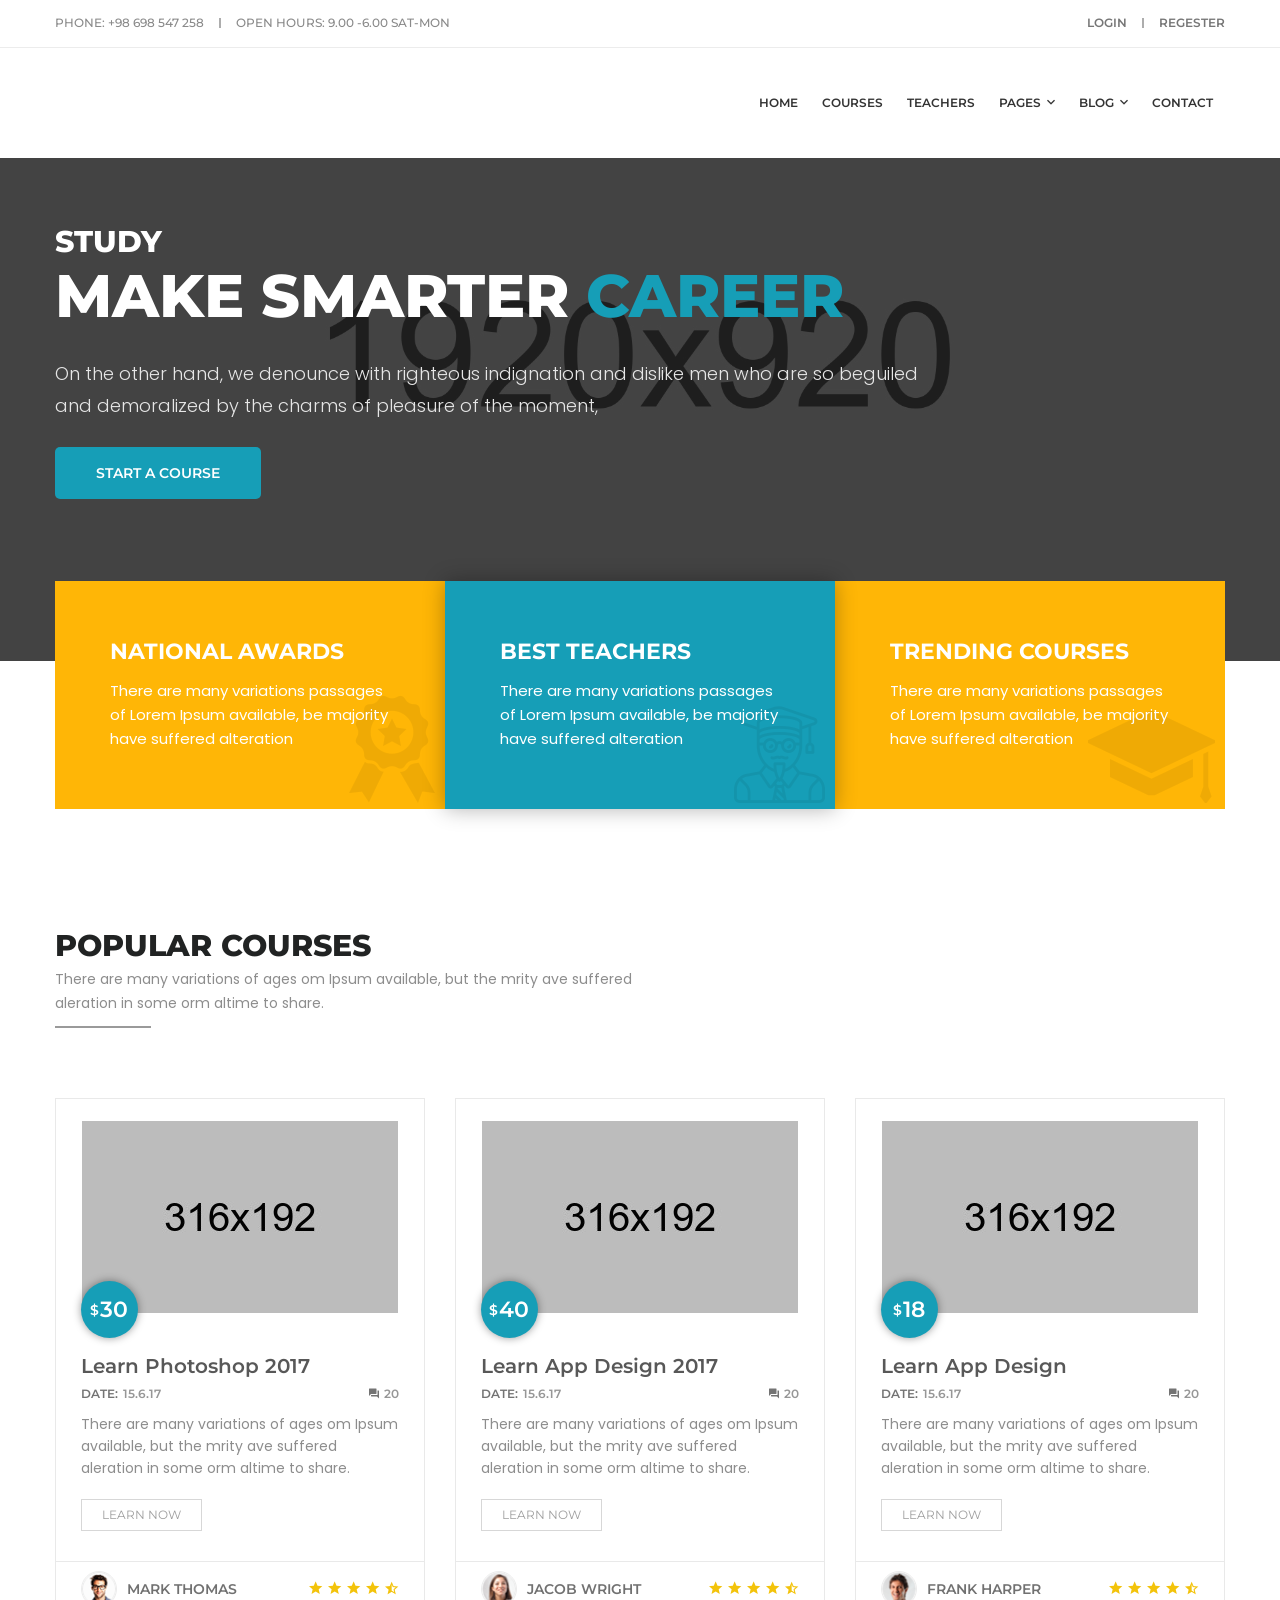
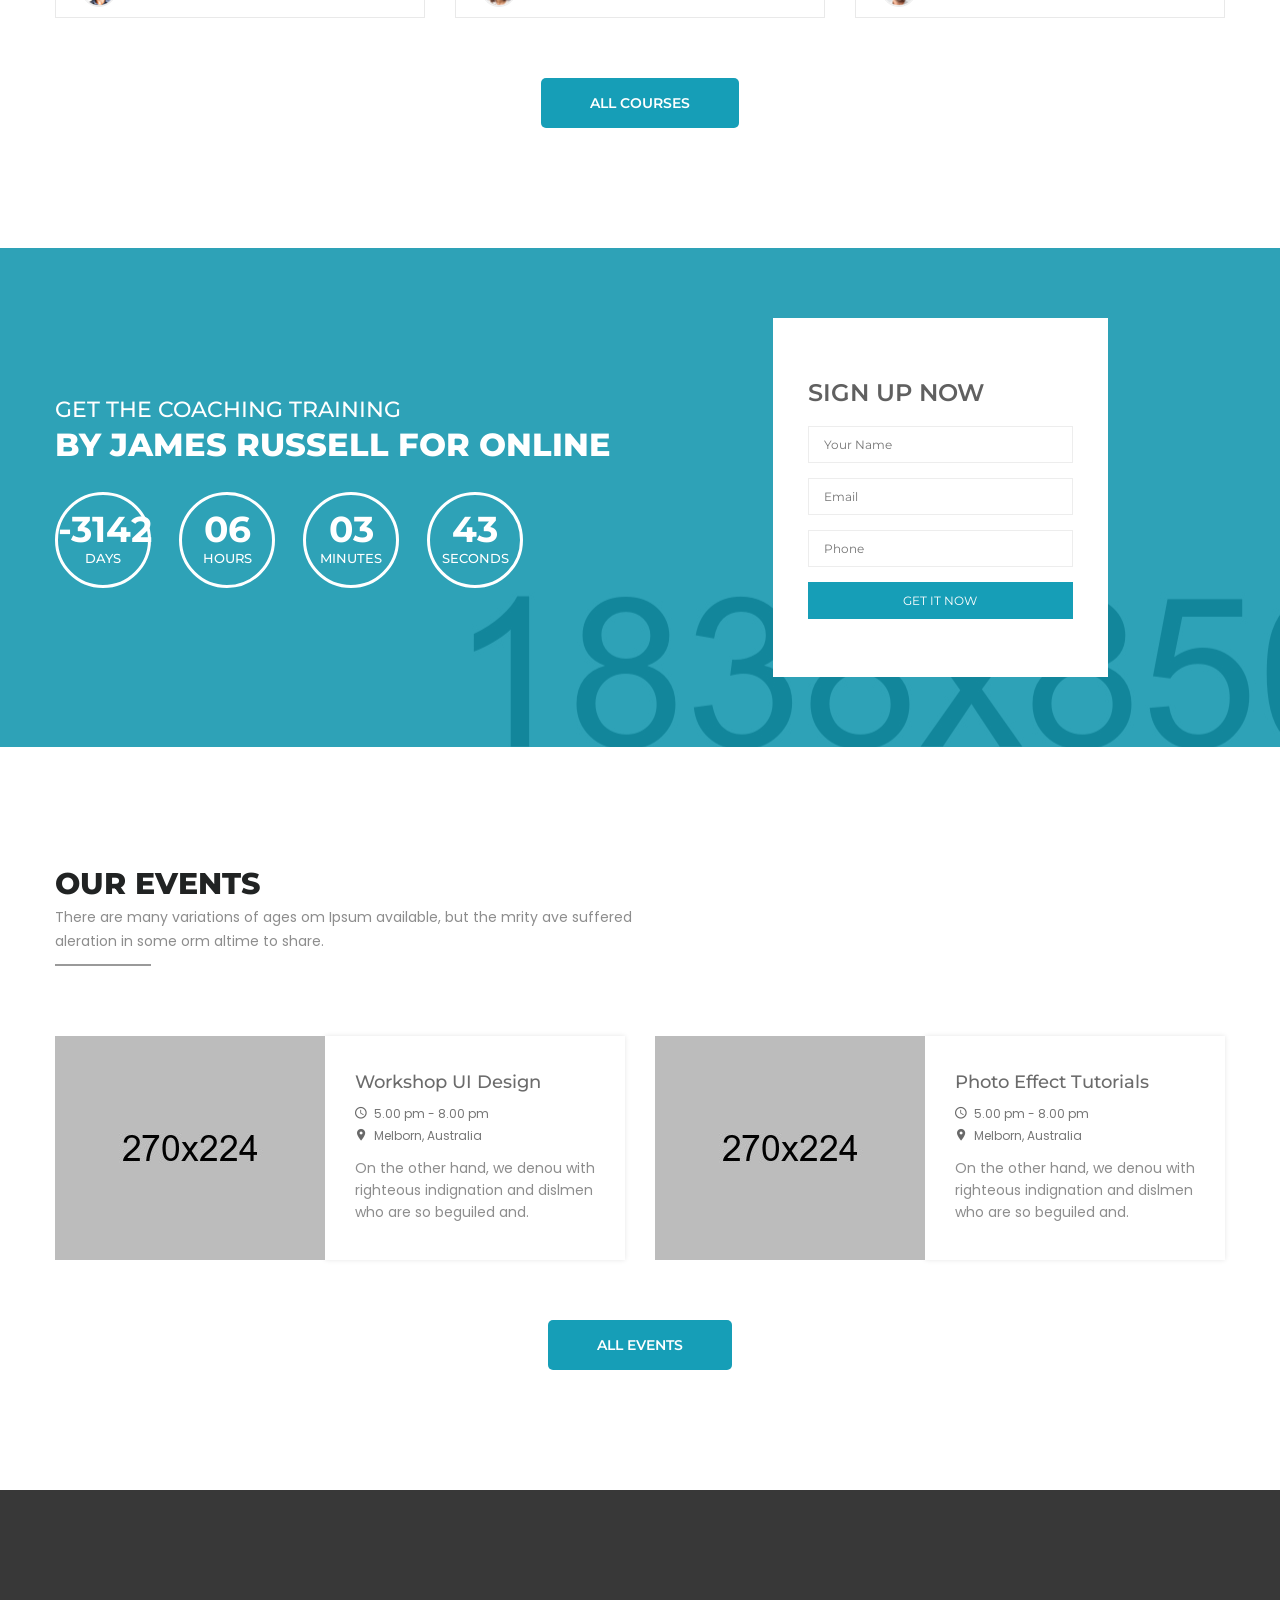
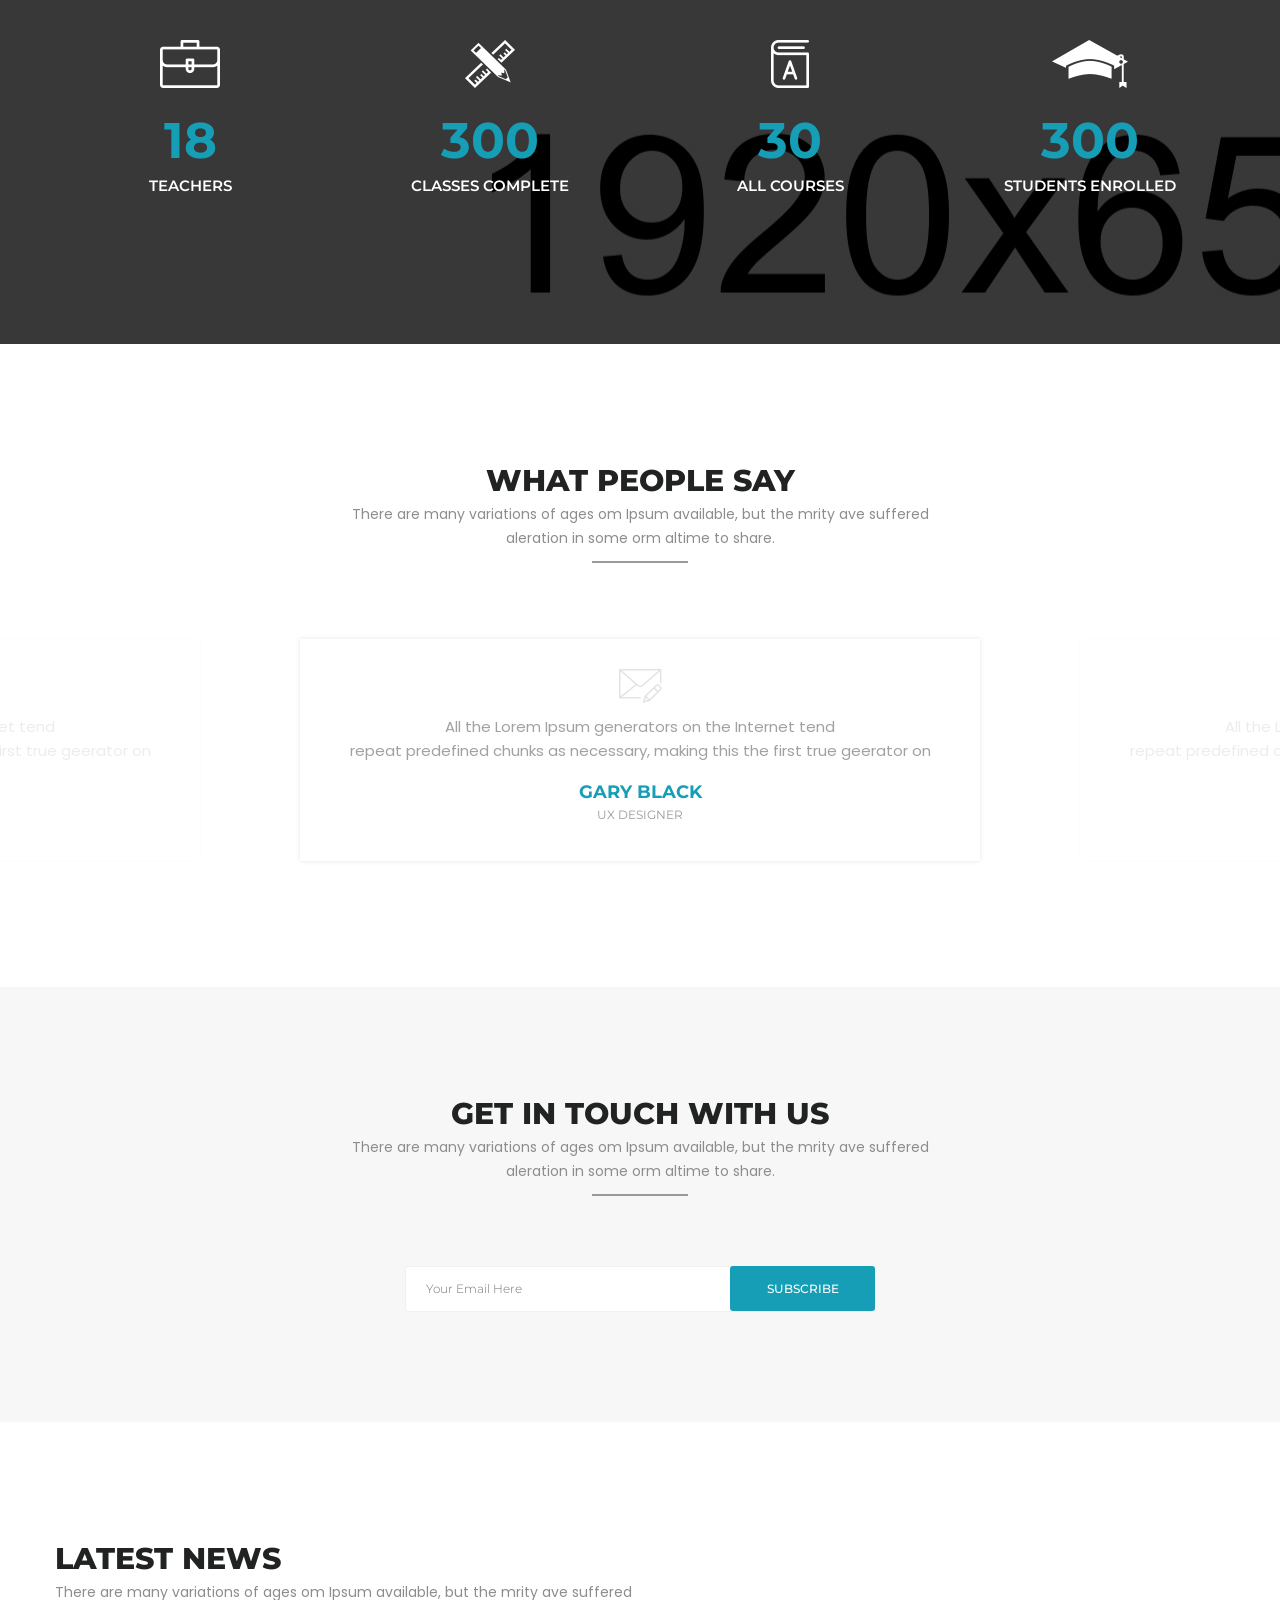
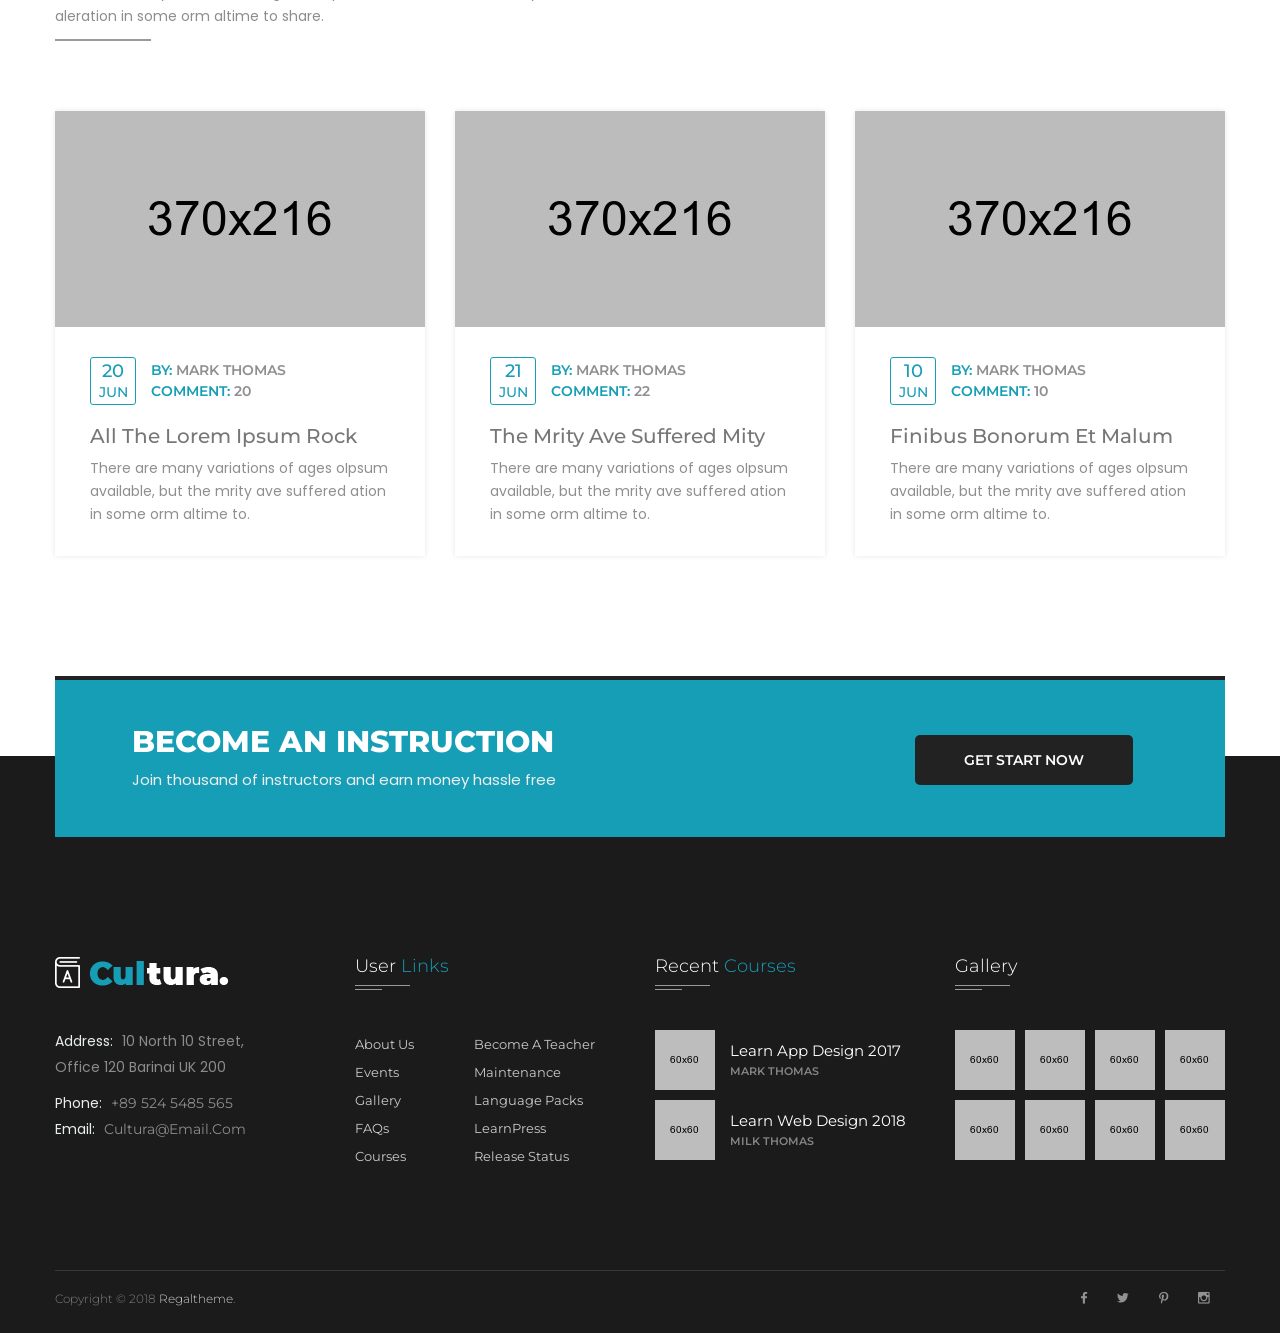
<file: Template/index.html>
<!doctype html>
<html class="no-js" lang="en">

<head>
    <meta charset="utf-8">
    <meta http-equiv="X-UA-Compatible" content="IE=edge">
    <meta name="viewport" content="width=device-width, initial-scale=1">
    <meta name="description" content="Cultura is a Education HTML Template">
    <meta name="keywords" content="	classes, college, course, courses, educational, learning, online courses, revolution slider, school, seminar, tutorials, university, workshop">
    <meta name="author" content="regaltheme.com">
    <title>Default Home Version || Cultura</title>
    <!-- favicon -->
    <link rel="shortcut icon" type="image/x-icon" href="assets/img/favicon.ico">
    <!-- style css -->
    <link rel="stylesheet" href="style.css">
    <!-- modernizr js -->
    <script src="assets/js/vendor/modernizr-2.8.3.min.js"></script>

</head>

<body>
    <!--[if lt IE 8]>
            <p class="browserupgrade">You are using an <strong>outdated</strong> browser. Please <a href="http://browsehappy.com/">upgrade your browser</a> to improve your experience.</p>
        <![endif]-->
    <!-- HTML5 shim and Respond.js for IE8 support of HTML5 elements and media queries -->
    <!-- WARNING: Respond.js doesn't work if you view the page via file:// -->
    <!--[if lt IE 9]>
          <script src="https://oss.maxcdn.com/html5shiv/3.7.2/html5shiv.min.js"></script>
          <script src="https://oss.maxcdn.com/respond/1.4.2/respond.min.js"></script>
        <![endif]-->
    <!-- Wrapper Start -->
    <div class="wrapper">
        <!-- Header Section Start -->
        <header class="main-header">
            <div class="top-bar">
                <div class="container">
                    <div class="row">
                        <div class="col-xs-12">
                            <div class="d-flex justify-end">
                                <div class="left mr-auto">
                                    <ul class="clearfix">
                                        <li>Phone: <a href="tel:+98698547258">+98 698 547 258</a></li>
                                        <li>Open hours: 9.00 -6.00 SAT-MON</li>
                                    </ul>
                                </div>
                                <div class="right l-height">
                                    <ul class="clearfix d-inblock">
                                        <li><a href="login.html">Login</a></li>
                                        <li><a href="registration.html">Regester</a></li>
                                    </ul>
                                </div>
                            </div>
                        </div>
                    </div>
                    <!-- /.row -->
                </div>
                <!-- /.container -->
            </div>
            <div id="active-sticky" class="navgation-bar">
                <div class="container">
                    <div class="row">
                        <div class="col-xs-12">
                            <div class="d-flex justify-end">
                                
                                <!-- Static navbar -->
                                <nav class="mainmenu">
                                    <div class="navbar-header">
                                        <button type="button" class="navbar-toggle" data-toggle="collapse" data-target="#navbar">
                                            <span class="icon-bar"></span>
                                            <span class="icon-bar"></span>
                                            <span class="icon-bar"></span>
                                        </button>
                                    </div>
                                    <div id="navbar" class="navbar-collapse collapse no-padding">
                                        <ul class="navbar-nav dropdown">
                                            <li>
                                                <a href="javascript:viod(0)" class="dropdown-toggle" data-toggle="dropdown" title="Click Here">
													Home
												</a>
                                            </li>
                                            <li>
                                                <a href="javascript:viod(0)" class="dropdown-toggle" data-toggle="dropdown" title="Click Here">
													Courses
												</a>
                                            </li>
                                            <li><a href="teachers.html">Teachers</a></li>
                                            <li>
                                                <a href="javascript:viod(0)" class="dropdown-toggle" data-toggle="dropdown" title="Click Here">
													Pages <i class="zmdi zmdi-chevron-down"></i>
												</a>
                                            </li>
                                            <li>
                                                <a href="javascript:viod(0)" class="dropdown-toggle" data-toggle="dropdown" title="Click Here">
													Blog <i class="zmdi zmdi-chevron-down"></i>
												</a>
                                            </li>
                                            <li><a href="contact-us.html">Contact</a></li>
                                        </ul>
                                    </div>
                                    <!--/.nav-collapse -->
                                </nav>
                            </div>
                        </div>
                    </div>
                    <!-- /.row -->
                </div>
                <!-- /.container -->
            </div>
        </header>
        <!-- Header Section End -->
        <!-- Slider Section Start -->
        <section class="slider-area">
            <div id="mainslider">
                <div class="swiper-wrapper">
                    <div class="single-item swiper-slide overlay dark-1">
                        <img src="assets/img/slider/1.jpg" alt="Slider Image" />
                        <div class="slider-caption">
                            <div class="container">
                                <h2 class="white-color mb-5 hidden-xs rt-effect delay-1">Study</h2>
                                <h1 class="font-60 mb-20 rt-effect-height delay-2">Make smarter <span class="theme-color">Career</span></h1>
                                <p class="mb-25 hidden-xs hidden-sm rt-effect delay-3">On the other hand, we denounce with righteous indignation and dislike men who are so beguiled
                                    <br /> and demoralized by the charms of pleasure of the moment, </p>
                                <div class="rt-effect-btn rt-effect delay-4">
                                    <a class="btn" href="javascript:viod(0)">Start a Course</a>
                                </div>
                            </div>
                            <!-- /.container -->
                        </div>
                    </div>
                    <!-- /.Item End -->
                    <div class="single-item swiper-slide overlay dark-1">
                        <img src="assets/img/slider/2.jpg" alt="Slider Image" />
                        <div class="slider-caption">
                            <div class="container">
                                <h2 class="white-color mb-5 hidden-xs rt-effect delay-1">Education</h2>
                                <h1 class="font-60 mb-20 rt-effect-height delay-2">Must Teach <span class="theme-color">Life</span></h1>
                                <p class="mb-25 hidden-xs hidden-sm rt-effect delay-3">On the other hand, we denounce with righteous indignation and dislike men who are so beguiled
                                    <br /> and demoralized by the charms of pleasure of the moment, </p>
                                <div class="rt-effect-btn rt-effect delay-4">
                                    <a class="btn" href="javascript:viod(0)">Start a Course</a>
                                </div>
                            </div>
                            <!-- /.container -->
                        </div>
                    </div>
                    <!-- /.Item End -->
                </div>
                <!-- Add Arrows -->
                <div class="swiper-next swiper-arrow"><i class="next zmdi zmdi-chevron-right"></i></div>
                <div class="swiper-prev swiper-arrow"><i class="prev zmdi zmdi-chevron-left"></i></div>
            </div>
        </section>
        <!-- Slider Section End -->
        <!-- Service Box Start -->
        <section class="service-box-area white-bg">
            <div class="container">
                <div class="tec-box percent-33 bg-color-1 pull-left">
                    <div class="align-container">
                        <div class="align-inner">
                            <h3 class="white-color mb-15">National Awards</h3>
                            <p class="white-color">There are many variations passages of Lorem Ipsum available, be majority have suffered alteration</p>
                        </div>
                    </div>
                    <div class="tec-icon">
                        <img src="assets/img/icons/1.png" alt="Icon" />
                    </div>
                </div>
                <!-- /.Box End -->
                <div class="tec-box percent-33 theme-bg pull-left">
                    <div class="align-container">
                        <div class="align-inner">
                            <h3 class="white-color mb-15">Best Teachers</h3>
                            <p class="white-color">There are many variations passages of Lorem Ipsum available, be majority have suffered alteration</p>
                        </div>
                    </div>
                    <div class="tec-icon">
                        <img src="assets/img/icons/2.png" alt="Icon" />
                    </div>
                </div>
                <!-- /.Box End -->
                <div class="tec-box percent-33 bg-color-1 pull-left">
                    <div class="align-container">
                        <div class="align-inner">
                            <h3 class="white-color mb-15">Trending courses</h3>
                            <p class="white-color">There are many variations passages of Lorem Ipsum available, be majority have suffered alteration</p>
                        </div>
                    </div>
                    <div class="tec-icon">
                        <img src="assets/img/icons/3.png" alt="Icon" />
                    </div>
                </div>
                <!-- /.Box End -->
            </div>
            <!-- /.container -->
        </section>
        <!-- Service Box End -->
        <!-- Popular Course Start -->
        <section class="courses-area section-padding white-bg">
            <div class="container">
                <div class="row">
                    <div class="col-xs-12 text-left">
                        <div class="section-title mb-70">
                            <h2 class="mb-5">Popular courses</h2>
                            <p>There are many variations of ages om Ipsum available, but the mrity ave suffered
                                <br /> aleration in some orm altime to share.</p>
                            <hr class="line" />
                        </div>
                    </div>
                </div>
                <!-- /.row -->
                <div class="row">
                    <div class="col-xs-12 col-sm-4 mobi-mb-30">
                        <div class="course-box">
                            <div class="course-content plr-25">
                                <div class="thumb text-center">
                                    <a href="course-details.html"><img src="assets/img/course/1.jpg" alt="Thumbnail Image" /></a>
                                    <div class="price">
                                        <h3 class="no-margin"><span>$</span>30</h3>
                                    </div>
                                </div>
                                <a href="course-details.html">
                                    <h3 class="text-capitalize">Learn Photoshop 2017</h3>
                                </a>
                                <div class="date-comment clearfix">
                                    <div class="pull-left">
                                        <h6><span>Date: </span>15.6.17</h6>
                                    </div>
                                    <div class="pull-right">
                                        <h6><i class="zmdi zmdi-comments"></i> 20</h6>
                                    </div>
                                </div>
                                <p class="mb-20">There are many variations of ages om Ipsum available, but the mrity ave suffered aleration in some orm altime to share.</p>
                                <a class="btn btn-1" href="course-details.html">Learn Now</a>
                            </div>
                            <div class="footer clearfix plr-25">
                                <div class="pull-left">
                                    <img class="pull-left" src="assets/img/course/t1.png" alt="Teacher Image" />
                                    <h5 class="no-margin">Mark Thomas</h5>
                                </div>
                                <div class="pull-right rating">
                                    <i class="zmdi zmdi-star"></i>
                                    <i class="zmdi zmdi-star"></i>
                                    <i class="zmdi zmdi-star"></i>
                                    <i class="zmdi zmdi-star"></i>
                                    <i class="zmdi zmdi-star-half"></i>
                                </div>
                            </div>
                        </div>
                    </div>
                    <!-- /.course box end -->
                    <div class="col-xs-12 col-sm-4 mobi-mb-30">
                        <div class="course-box">
                            <div class="course-content plr-25">
                                <div class="thumb text-center">
                                    <a href="course-details.html"><img src="assets/img/course/2.jpg" alt="Thumbnail Image" /></a>
                                    <div class="price">
                                        <h3 class="no-margin"><span>$</span>40</h3>
                                    </div>
                                </div>
                                <a href="course-details.html">
                                    <h3 class="text-capitalize">Learn App Design 2017</h3>
                                </a>
                                <div class="date-comment clearfix">
                                    <div class="pull-left">
                                        <h6><span>Date: </span>15.6.17</h6>
                                    </div>
                                    <div class="pull-right">
                                        <h6><i class="zmdi zmdi-comments"></i> 20</h6>
                                    </div>
                                </div>
                                <p class="mb-20">There are many variations of ages om Ipsum available, but the mrity ave suffered aleration in some orm altime to share.</p>
                                <a class="btn btn-1" href="course-details.html">Learn Now</a>
                            </div>
                            <div class="footer clearfix plr-25">
                                <div class="pull-left">
                                    <img class="pull-left" src="assets/img/course/t7.png" alt="Teacher Image" />
                                    <h5 class="no-margin">Jacob Wright</h5>
                                </div>
                                <div class="pull-right rating">
                                    <i class="zmdi zmdi-star"></i>
                                    <i class="zmdi zmdi-star"></i>
                                    <i class="zmdi zmdi-star"></i>
                                    <i class="zmdi zmdi-star"></i>
                                    <i class="zmdi zmdi-star-half"></i>
                                </div>
                            </div>
                        </div>
                    </div>
                    <!-- /.course box end -->
                    <div class="col-xs-12 col-sm-4">
                        <div class="course-box">
                            <div class="course-content plr-25">
                                <div class="thumb text-center">
                                    <a href="course-details.html"><img src="assets/img/course/3.jpg" alt="Thumbnail Image" /></a>
                                    <div class="price">
                                        <h3 class="no-margin"><span>$</span>18</h3>
                                    </div>
                                </div>
                                <a href="course-details.html">
                                    <h3 class="text-capitalize">Learn App Design</h3>
                                </a>
                                <div class="date-comment clearfix">
                                    <div class="pull-left">
                                        <h6><span>Date: </span>15.6.17</h6>
                                    </div>
                                    <div class="pull-right">
                                        <h6><i class="zmdi zmdi-comments"></i> 20</h6>
                                    </div>
                                </div>
                                <p class="mb-20">There are many variations of ages om Ipsum available, but the mrity ave suffered aleration in some orm altime to share.</p>
                                <a class="btn btn-1" href="course-details.html">Learn Now</a>
                            </div>
                            <div class="footer clearfix plr-25">
                                <div class="pull-left">
                                    <img class="pull-left" src="assets/img/course/t8.png" alt="Teacher Image" />
                                    <h5 class="no-margin">Frank Harper</h5>
                                </div>
                                <div class="pull-right rating">
                                    <i class="zmdi zmdi-star"></i>
                                    <i class="zmdi zmdi-star"></i>
                                    <i class="zmdi zmdi-star"></i>
                                    <i class="zmdi zmdi-star"></i>
                                    <i class="zmdi zmdi-star-half"></i>
                                </div>
                            </div>
                        </div>
                    </div>
                    <!-- /.course box end -->
                </div>
                <!-- /.row -->
                <div class="row">
                    <div class="col-xs-12 text-center pt-60">
                        <div class="all-course d-block">
                            <a class="btn" href="courses.html">All Courses</a>
                        </div>
                    </div>
                </div>
                <!-- /.row -->
            </div>
            <!-- /.container -->
        </section>
        <!-- Popular Course End -->
        <!-- Sign Up Online Start -->
        <section class="signup-area ptb-70 bg-img-1 parallax overlay overlay-1">
            <div class="container">
                <div class="row">
                    <div class="col-xs-12 col-sm-6">
                        <div class="countdown-text pt-80">
                            <h3 class="mb-5 white-color">GET THE COACHING TRAINING</h3>
                            <h2 class="mb-30 white-color">BY James Russell For online</h2>
                            <div id="timer">
                                <div id="days"></div>
                                <div id="hours"></div>
                                <div id="minutes"></div>
                                <div id="seconds"></div>
                            </div>
                        </div>
                    </div>
                    <div class="col-xs-12 col-sm-6">
                        <div class="signup-form custom-input white-bg">
                            <h3 class="mb-20">Sign Up Now</h3>
                            <form action="javascript:viod(0)">
                                <input type="text" name="name" placeholder="Your Name" required />
                                <input type="email" name="email" placeholder="Email" required />
                                <input type="text" name="phone" placeholder="Phone" />
                                <button type="submit" class="btn">Get It Now</button>
                            </form>
                        </div>
                    </div>
                </div>
                <!-- /.row -->
            </div>
            <!-- /.container -->
        </section>
        <!-- Sign Up Online End -->
        <!-- Event Section Start -->
        <section class="event-area section-padding white-bg">
            <div class="container">
                <div class="row">
                    <div class="col-xs-12 text-left">
                        <div class="section-title mb-70">
                            <h2 class="mb-5">Our Events</h2>
                            <p>There are many variations of ages om Ipsum available, but the mrity ave suffered
                                <br /> aleration in some orm altime to share.</p>
                            <hr class="line" />
                        </div>
                    </div>
                </div>
                <!-- /.row -->
                <div class="row">
                    <div class="col-xs-12 col-sm-6 mobi-mb-30">
                        <div class="event-box d-flex">
                            <div class="thumb pull-left">
                                <a href="event-details.html"><img src="assets/img/event/style1/3.jpg" alt="Thumbnail Image" /></a>
                                <div class="date">
                                    <h2 class="mb-3">12</h2>
                                    <h5 class="no-margin">jun</h5>
                                </div>
                            </div>
                            <div class="event-content">
                                <div class="align-container">
                                    <div class="align-inner">
                                        <a href="event-details.html">
                                            <h4 class="text-capitalize">Workshop UI Design</h4>
                                        </a>
                                        <ul>
                                            <li><i class="zmdi zmdi-time"></i> 5.00 pm - 8.00 pm</li>
                                            <li><i class="zmdi zmdi-pin"></i> Melborn, Australia</li>
                                        </ul>
                                        <p>On the other hand, we denou with
                                            <br/> righteous indignation and dislmen
                                            <br /> who are so beguiled and.</p>
                                    </div>
                                </div>
                            </div>
                        </div>
                    </div>
                    <!-- /.event box end -->
                    <div class="col-xs-12 col-sm-6">
                        <div class="event-box d-flex">
                            <div class="thumb pull-left">
                                <a href="event-details.html"><img src="assets/img/event/style1/7.jpg" alt="Thumbnail Image" /></a>
                                <div class="date">
                                    <h2 class="mb-3">12</h2>
                                    <h5 class="no-margin">jun</h5>
                                </div>
                            </div>
                            <div class="event-content">
                                <div class="align-container">
                                    <div class="align-inner">
                                        <a href="event-details.html">
                                            <h4 class="text-capitalize">Photo Effect Tutorials</h4>
                                        </a>
                                        <ul>
                                            <li><i class="zmdi zmdi-time"></i> 5.00 pm - 8.00 pm</li>
                                            <li><i class="zmdi zmdi-pin"></i> Melborn, Australia</li>
                                        </ul>
                                        <p>On the other hand, we denou with
                                            <br/> righteous indignation and dislmen
                                            <br /> who are so beguiled and.</p>
                                    </div>
                                </div>
                            </div>
                        </div>
                    </div>
                    <!-- /.event box end -->
                </div>
                <!-- /.row -->
                <div class="row">
                    <div class="col-xs-12 text-center pt-60">
                        <div class="all-event d-block">
                            <a class="btn" href="events.html">All Events</a>
                        </div>
                    </div>
                </div>
                <!-- /.row -->
            </div>
            <!-- /.container -->
        </section>
        <!-- Event Section End -->
        <!-- Fun Facts Start -->
        <section class="fun-facts-area ptb-150 bg-img-2 parallax overlay dark-3">
            <div class="container">
                <div class="row text-center">
                    <div class="col-xs-12 col-sm-6 col-md-3 mobi-mb-50 tab-mb-50">
                        <div class="counter-func">
                            <img class="mb-25" src="assets/img/icons/facts/1.png" alt="Icon" />
                            <h1><span class="counter theme-color">75</span></h1>
                            <h5 class="no-margin">Teachers</h5>
                        </div>
                    </div>
                    <div class="col-xs-12 col-sm-6 col-md-3 mobi-mb-50 tab-mb-50">
                        <div class="counter-func">
                            <img class="mb-25" src="assets/img/icons/facts/2.png" alt="Icon" />
                            <h1><span class="counter theme-color">1200</span></h1>
                            <h5 class="no-margin">Classes complete</h5>
                        </div>
                    </div>
                    <div class="col-xs-12 col-sm-6 col-md-3 mobi-mb-50">
                        <div class="counter-func">
                            <img class="mb-25" src="assets/img/icons/facts/3.png" alt="Icon" />
                            <h1><span class="counter theme-color">120</span></h1>
                            <h5 class="no-margin">all courses</h5>
                        </div>
                    </div>
                    <div class="col-xs-12 col-sm-6 col-md-3">
                        <div class="counter-func">
                            <img class="mb-25" src="assets/img/icons/facts/4.png" alt="Icon" />
                            <h1><span class="counter theme-color">1200</span></h1>
                            <h5 class="no-margin">Students enrolled</h5>
                        </div>
                    </div>
                </div>
                <!-- /.row -->
            </div>
            <!-- /.container -->
        </section>
        <!-- Fun Facts End -->
        <!-- Testimonial Section Start -->
        <section class="testimonial-area section-padding white-bg">
            <div class="container">
                <div class="row">
                    <div class="col-xs-12 text-center">
                        <div class="section-title mb-70">
                            <h2 class="mb-5">What people say</h2>
                            <p>There are many variations of ages om Ipsum available, but the mrity ave suffered
                                <br /> aleration in some orm altime to share.</p>
                            <hr class="line" />
                        </div>
                    </div>
                </div>
                <!-- /.row -->
            </div>
            <!-- /.container -->
            <div id="testimonial" class="text-center">
                <div class="slide-item">
                    <div class="say-box ptb-30 white-bg">
                        <img src="assets/img/icons/4.png" alt="Icon" />
                        <p class="mb-20">All the Lorem Ipsum generators on the Internet tend
                            <br /> repeat predefined chunks as necessary, making this the first true geerator on</p>
                        <h4 class="theme-color mb-5">Gary Black</h4>
                        <h6 class="on-margin">UX Designer</h6>
                    </div>
                </div>
                <!-- /.Item end -->
                <div class="slide-item">
                    <div class="say-box ptb-30 white-bg">
                        <img src="assets/img/icons/4.png" alt="Icon" />
                        <p class="mb-20">All the Lorem Ipsum generators on the Internet tend
                            <br /> repeat predefined chunks as necessary, making this the first true geerator on</p>
                        <h4 class="theme-color mb-5">Gary Black</h4>
                        <h6 class="on-margin">UX Designer</h6>
                    </div>
                </div>
                <!-- /.Item end -->
                <div class="slide-item">
                    <div class="say-box ptb-30 white-bg">
                        <img src="assets/img/icons/4.png" alt="Icon" />
                        <p class="mb-20">All the Lorem Ipsum generators on the Internet tend
                            <br /> repeat predefined chunks as necessary, making this the first true geerator on</p>
                        <h4 class="theme-color mb-5">Gary Black</h4>
                        <h6 class="on-margin">UX Designer</h6>
                    </div>
                </div>
                <!-- /.Item end -->
            </div>
        </section>
        <!-- Testimonial Section End -->
        <!-- Promo Section Start -->
        <section class="promo-area ptb-110 light-bg">
            <div class="container">
                <div class="row">
                    <div class="col-xs-12 text-center">
                        <div class="section-title mb-70">
                            <h2 class="mb-5">Get In Touch With Us</h2>
                            <p>There are many variations of ages om Ipsum available, but the mrity ave suffered
                                <br /> aleration in some orm altime to share.</p>
                            <hr class="line" />
                        </div>
                    </div>
                </div>
                <!-- /.row -->
                <div class="row">
                    <div class="col-xs-12 text-center">
                        <div class="subscribe">
                            <form id="mc-form" class="custom-input subscribe_form">
                                <input type="email" name="email" id="mc-email" placeholder="Your Email Here" required>
                                <button class="btn" type="submit">Subscribe</button>
                            </form>
                        </div>
                    </div>
                </div>
                <!-- /.row -->
            </div>
            <!-- /.container -->
        </section>
        <!-- Promo Section End -->
        <!-- Blog Section Start -->
        <section class="blog-area section-padding white-bg">
            <div class="container">
                <div class="row">
                    <div class="col-xs-12 text-left">
                        <div class="section-title mb-70">
                            <h2 class="mb-5">Latest News</h2>
                            <p>There are many variations of ages om Ipsum available, but the mrity ave suffered
                                <br /> aleration in some orm altime to share.</p>
                            <hr class="line" />
                        </div>
                    </div>
                </div>
                <!-- /.row -->
                <div class="row">
                    <div class="col-xs-12 col-sm-4 mobi-mb-30">
                        <div class="blog-post">
                            <div class="thumb text-center">
                                <a href="blog-details.html"><img src="assets/img/blog/1.jpg" alt="Thumbnail Image" /></a>
                            </div>
                            <div class="blog-content ptb-30 plr-35">
                                <div class="date-box clearfix mb-20">
                                    <h4 class="theme-color pull-left no-margin">20 <span>jun</span></h4>
                                    <div class="name-comment pl-15">
                                        <h5 class=" mb-5"><span class="theme-color">By:</span> Mark Thomas</h5>
                                        <h5 class="no-margin"><span class="theme-color">Comment:</span> 20</h5>
                                    </div>
                                </div>
                                <a href="blog-details.html">
                                    <h3 class="text-capitalize">All The Lorem Ipsum Rock</h3>
                                </a>
                                <p>There are many variations of ages oIpsum available, but the mrity ave suffered ation in some orm altime to.</p>
                            </div>
                        </div>
                    </div>
                    <!-- /.Blog Post end -->
                    <div class="col-xs-12 col-sm-4 mobi-mb-30">
                        <div class="blog-post">
                            <div class="thumb text-center">
                                <a href="blog-details.html"><img src="assets/img/blog/2.jpg" alt="Thumbnail Image" /></a>
                            </div>
                            <div class="blog-content ptb-30 plr-35">
                                <div class="date-box clearfix mb-20">
                                    <h4 class="theme-color pull-left no-margin">21 <span>jun</span></h4>
                                    <div class="name-comment pl-15">
                                        <h5 class=" mb-5"><span class="theme-color">By:</span> Mark Thomas</h5>
                                        <h5 class="no-margin"><span class="theme-color">Comment:</span> 22</h5>
                                    </div>
                                </div>
                                <a href="blog-details.html">
                                    <h3 class="text-capitalize">The mrity ave suffered mity</h3>
                                </a>
                                <p>There are many variations of ages oIpsum available, but the mrity ave suffered ation in some orm altime to.</p>
                            </div>
                        </div>
                    </div>
                    <!-- /.Blog Post end -->
                    <div class="col-xs-12 col-sm-4">
                        <div class="blog-post">
                            <div class="thumb text-center">
                                <a href="blog-details.html"><img src="assets/img/blog/3.jpg" alt="Thumbnail Image" /></a>
                            </div>
                            <div class="blog-content ptb-30 plr-35">
                                <div class="date-box clearfix mb-20">
                                    <h4 class="theme-color pull-left no-margin">10 <span>jun</span></h4>
                                    <div class="name-comment pl-15">
                                        <h5 class=" mb-5"><span class="theme-color">By:</span> Mark Thomas</h5>
                                        <h5 class="no-margin"><span class="theme-color">Comment:</span> 10</h5>
                                    </div>
                                </div>
                                <a href="blog-details.html">
                                    <h3 class="text-capitalize">Finibus Bonorum et Malum</h3>
                                </a>
                                <p>There are many variations of ages oIpsum available, but the mrity ave suffered ation in some orm altime to.</p>
                            </div>
                        </div>
                    </div>
                    <!-- /.Blog Post end -->
                </div>
                <!-- /.row -->
            </div>
            <!-- /.container -->
        </section>
        <!-- Blog Section End -->
        <!-- Call To Action Start -->
        <section class="cta-one gradient-1">
            <div class="container">
                <div class="row">
                    <div class="col-xs-12">
                        <div class="cta-content theme-bg clearfix">
                            <div class="pull-left">
                                <h2 class="white-color">Become an instruction</h2>
                                <p>Join thousand of instructors and earn money hassle free</p>
                            </div>
                            <div class="pull-right pt-10">
                                <a class="btn black" href="#">Get Start Now</a>
                            </div>
                        </div>
                    </div>
                </div>
                <!-- /.row -->
            </div>
            <!-- /.container -->
        </section>
        <!-- Call To Action End -->
        <!-- Footer Section Start -->
        <footer class="section-pt bg-color-5">
            <div class="footer-widget-area pb-100">
                <div class="container">
                    <div class="row">
                        <div class="col-xs-12 col-sm-6 col-md-3 mobi-mb-50 tab-mb-50">
                            <div class="footer-widget address">
                                <div class="title mb-40">
                                    <a href="index.html"><img src="assets/img/white-logo.png" alt="Cultura" /></a>
                                </div>
                                <ul>
                                    <li class="mb-10"><span>Address:</span> 10 North 10 Street,
                                        <br /> Office 120 Barinai UK 200</li>
                                    <li><span>Phone:</span> <a href="tel:+895245485565">+89 524 5485 565</a></li>
                                    <li><span>Email:</span> <a href="mailto:cultura@email.com">cultura@email.com</a></li>
                                </ul>
                            </div>
                        </div>
                        <!-- /.Widget end -->
                        <div class="col-xs-12 col-sm-6 col-md-3 mobi-mb-50 tab-mb-50">
                            <div class="footer-widget links">
                                <div class="title mb-40">
                                    <h4 class="text-capitalize">User <span class="theme-color">Links</span></h4>
                                    <div class="horizontal-line">
                                        <hr class="top">
                                        <hr class="bottom">
                                    </div>
                                </div>
                                <ul class="pull-left">
                                    <li><a href="about-us.html">About Us</a></li>
                                    <li><a href="events.html">Events</a></li>
                                    <li><a href="gallery.html">Gallery</a></li>
                                    <li><a href="javascript:viod(0)">FAQs</a></li>
                                    <li><a href="courses.html">Courses</a></li>
                                </ul>
                                <ul>
                                    <li><a href="javascript:viod(0)">Become a Teacher</a></li>
                                    <li><a href="javascript:viod(0)">Maintenance</a></li>
                                    <li><a href="javascript:viod(0)">Language Packs</a></li>
                                    <li><a href="javascript:viod(0)">LearnPress</a></li>
                                    <li><a href="javascript:viod(0)">Release Status</a></li>
                                </ul>
                            </div>
                        </div>
                        <!-- /.Widget end -->
                        <div class="col-xs-12 col-sm-6 col-md-3 mobi-mb-50">
                            <div class="footer-widget recent-course">
                                <div class="title mb-40">
                                    <h4 class="text-capitalize">Recent <span class="theme-color">Courses</span></h4>
                                    <div class="horizontal-line">
                                        <hr class="top">
                                        <hr class="bottom">
                                    </div>
                                </div>
                                <ul>
                                    <li>
                                        <a class="pull-left" href="courses.html">
                                            <img src="assets/img/footer/c1.png" alt="Image" />
                                        </a>
                                        <div class="headline pl-15">
                                            <a href="courses.html">
                                                <h5 class="mb-5 text-capitalize">Learn App Design 2017</h5>
                                            </a>
                                            <h6 class="no-margin">Mark Thomas</h6>
                                        </div>
                                    </li>
                                    <li>
                                        <a class="pull-left" href="courses.html">
                                            <img src="assets/img/footer/c2.png" alt="Image" />
                                        </a>
                                        <div class="headline pl-15">
                                            <a href="courses.html">
                                                <h5 class="mb-5 text-capitalize">Learn Web Design 2018</h5>
                                            </a>
                                            <h6 class="no-margin">Milk Thomas</h6>
                                        </div>
                                    </li>
                                </ul>
                            </div>
                        </div>
                        <!-- /.Widget end -->
                        <div class="col-xs-12 col-sm-6 col-md-3">
                            <div class="footer-widget gallery">
                                <div class="title mb-40">
                                    <h4 class="text-capitalize">Gallery</h4>
                                    <div class="horizontal-line">
                                        <hr class="top">
                                        <hr class="bottom">
                                    </div>
                                </div>
                                <ul>
                                    <li>
                                        <a class="venobox overlay overlay-2" href="assets/img/gallery/20.jpg" data-gall="FGallery">
                                            <img src="assets/img/footer/gallery/s1.png" alt="Gallery Image" /></a>
                                    </li>
                                    <li>
                                        <a class="venobox overlay overlay-2" href="assets/img/gallery/19.jpg" data-gall="FGallery">
                                            <img src="assets/img/footer/gallery/s2.png" alt="Gallery Image" /></a>
                                    </li>
                                    <li>
                                        <a class="venobox overlay overlay-2" href="assets/img/gallery/14.jpg" data-gall="FGallery">
                                            <img src="assets/img/footer/gallery/s3.png" alt="Gallery Image" /></a>
                                    </li>
                                    <li>
                                        <a class="venobox overlay overlay-2" href="assets/img/gallery/1.jpg" data-gall="FGallery">
                                            <img src="assets/img/footer/gallery/s4.png" alt="Gallery Image" /></a>
                                    </li>
                                    <li>
                                        <a class="venobox overlay overlay-2" href="assets/img/gallery/8.jpg" data-gall="FGallery">
                                            <img src="assets/img/footer/gallery/s5.png" alt="Gallery Image" /></a>
                                    </li>
                                    <li>
                                        <a class="venobox overlay overlay-2" href="assets/img/gallery/3.jpg" data-gall="FGallery">
                                            <img src="assets/img/footer/gallery/s6.png" alt="Gallery Image" /></a>
                                    </li>
                                    <li>
                                        <a class="venobox overlay overlay-2" href="assets/img/gallery/21.jpg" data-gall="FGallery">
                                            <img src="assets/img/footer/gallery/s7.png" alt="Gallery Image" /></a>
                                    </li>
                                    <li>
                                        <a class="venobox overlay overlay-2" href="assets/img/gallery/22.jpg" data-gall="FGallery">
                                            <img src="assets/img/footer/gallery/s8.png" alt="Gallery Image" /></a>
                                    </li>
                                </ul>
                            </div>
                        </div>
                        <!-- /.Widget end -->
                    </div>
                    <!-- /.row -->
                </div>
                <!-- /.container -->
            </div>
            <!-- /.Widget Area End -->
            <div class="divide">
                <div class="container">
                    <hr class="line" />
                </div>
            </div>
            <!-- /.Divede Line -->
            <div class="copyright">
                <div class="container">
                    <div class="row">
                        <div class="col-xs-12 col-sm-6">
                            <div class="left">
                                <p>Copyright &copy; 2018 <a href="https://themeforest.net/user/regaltheme/portfolio">Regaltheme</a>.</p>
                            </div>
                            <!-- Change your Copyright -->
                        </div>
                        <div class="col-xs-12 col-sm-6">
                            <div class="social-icon text-right">
                                <ul class="clearfix d-inblock">
                                    <li><a href="https://www.facebook.com/regaltheme/" target="_blank"><i class="zmdi zmdi-facebook"></i></a></li>
                                    <li><a href="https://twitter.com/regaltheme" target="_blank"><i class="zmdi zmdi-twitter"></i></a></li>
                                    <li><a href="https://www.pinterest.com/regaltheme/" target="_blank"><i class="zmdi zmdi-pinterest"></i></a></li>
                                    <li><a href="http://www.instagram.com" target="_blank"><i class="zmdi zmdi-instagram"></i></a></li>
                                </ul>
                            </div>
                            <!-- Change your social media link -->
                        </div>
                    </div>
                </div>
            </div>
        </footer>
        <!-- Footer Section End -->
    </div>
    <!-- Wrapper Start -->

    <!-- All JS Here -->
    <!-- jQuery Latest Version -->
    <script src="assets/js/vendor/jquery-1.12.4.min.js"></script>
    <!-- Bootstrap JS -->
    <script src="assets/js/bootstrap.min.js"></script>
    <!-- Form Validate -->
    <script src="assets/js/jquery.validate.min.js"></script>
    <!-- Slick Slider JS -->
    <script src="assets/js/slick.min.js"></script>
    <!-- Swiper JS -->
    <script src="assets/js/swiper.min.js"></script>
    <!-- Isotope JS -->
    <script src="assets/js/isotope.pkgd.min.js"></script>
    <!-- Plugins JS -->
    <script src="assets/js/plugins.js"></script>
    <!-- main JS -->
    <script src="assets/js/main.js"></script>

</body>

</html>
</file>
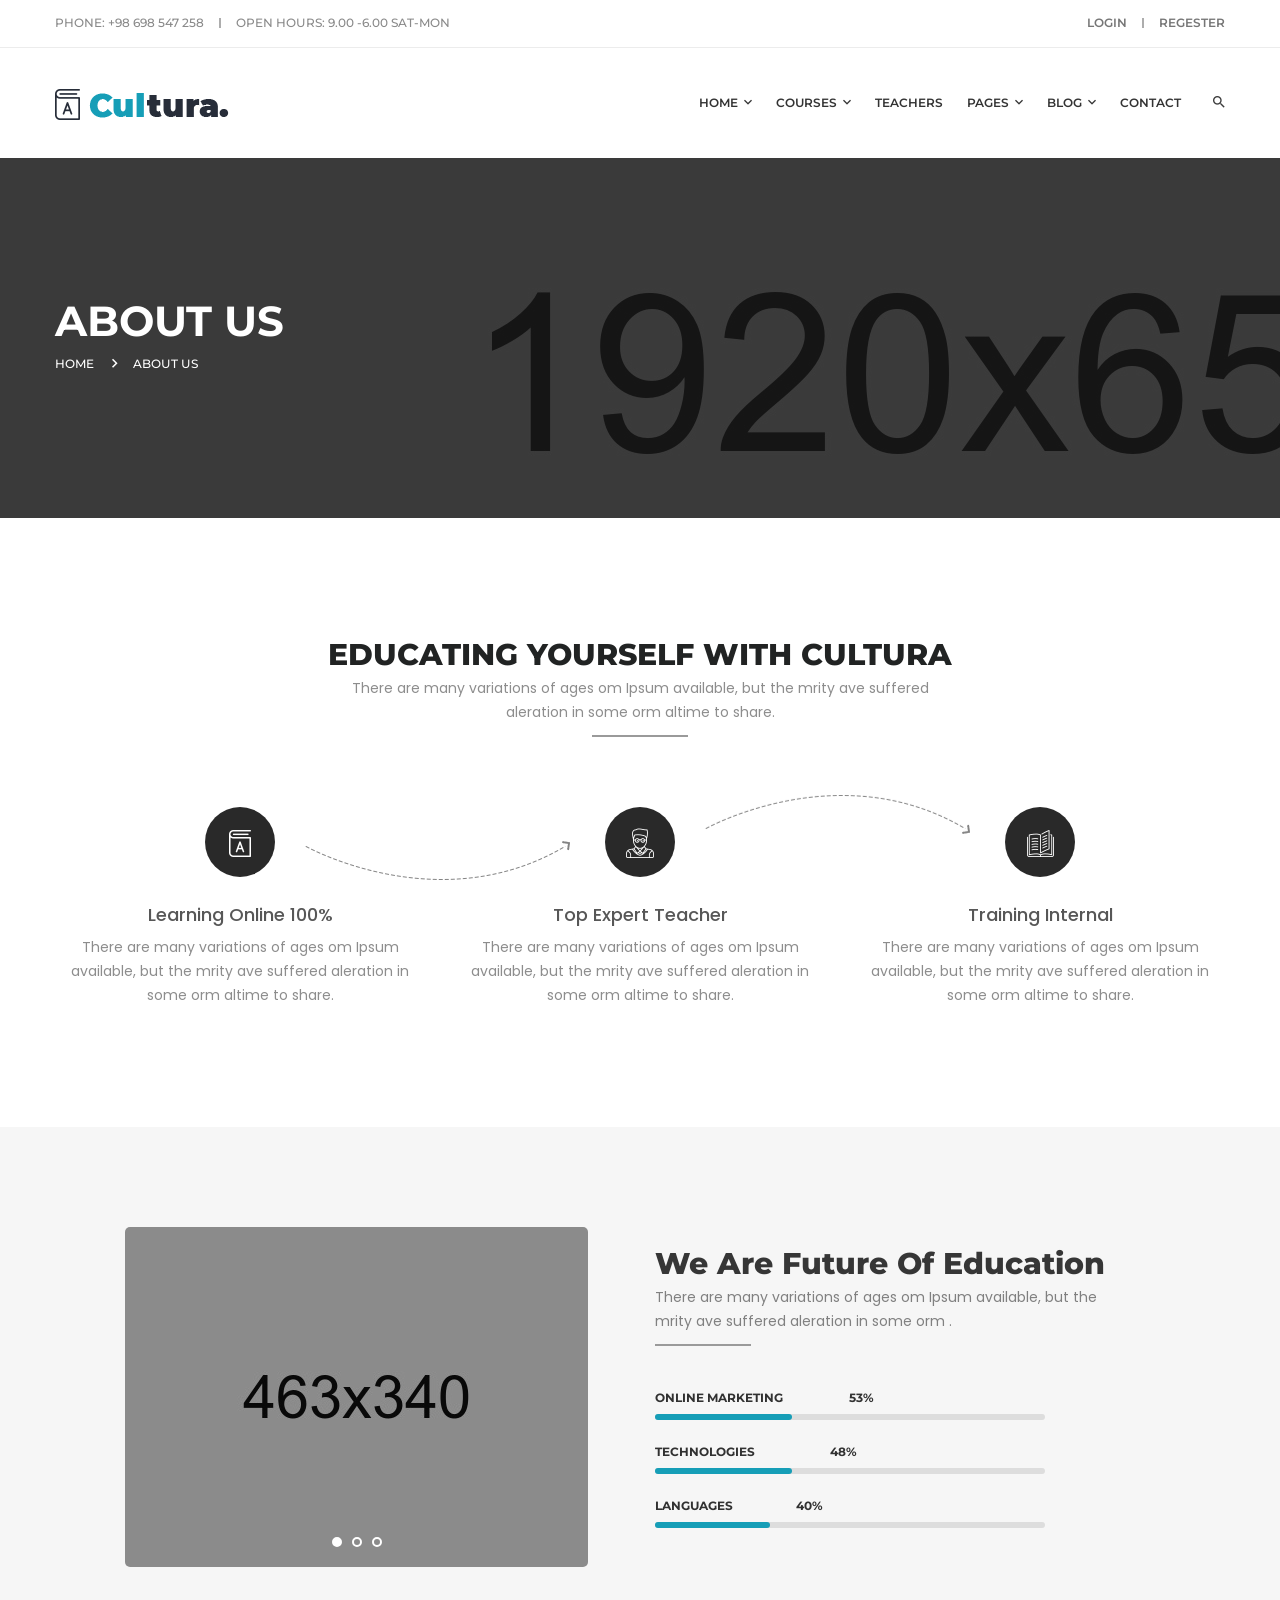
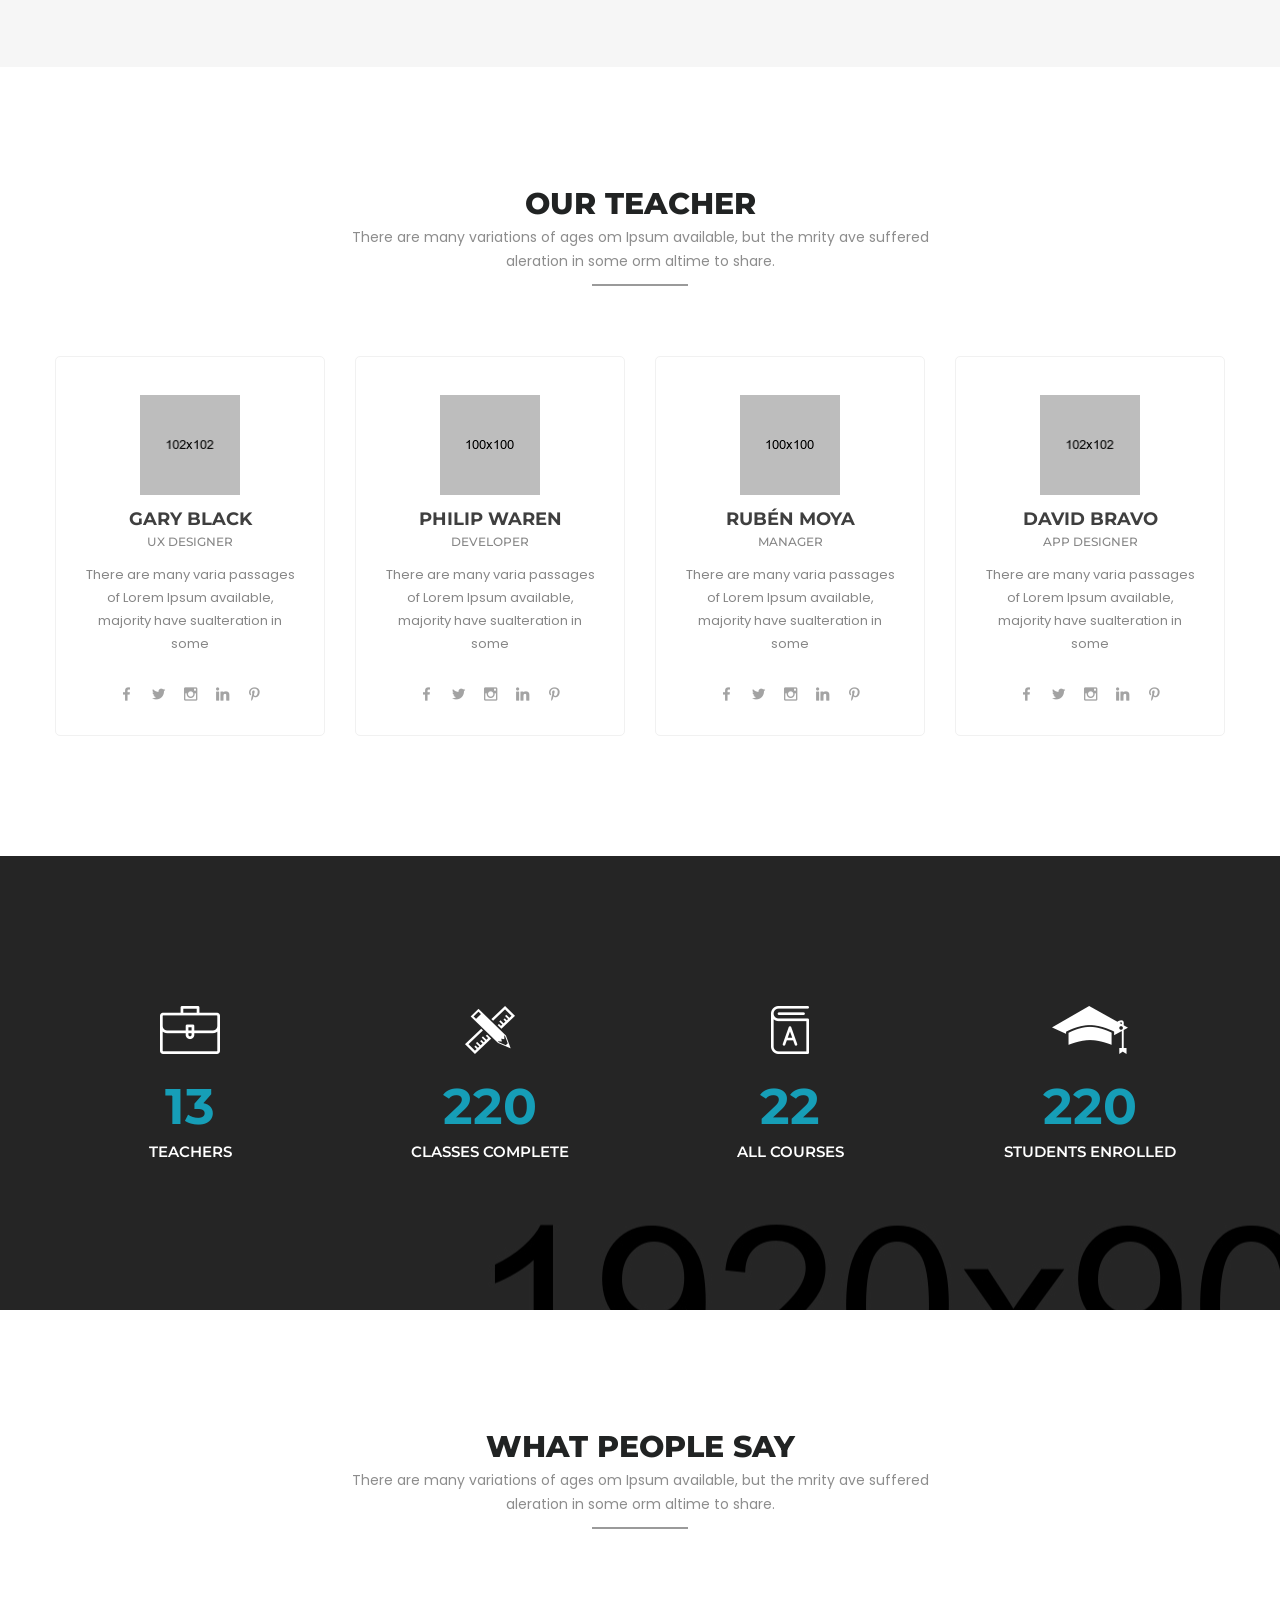
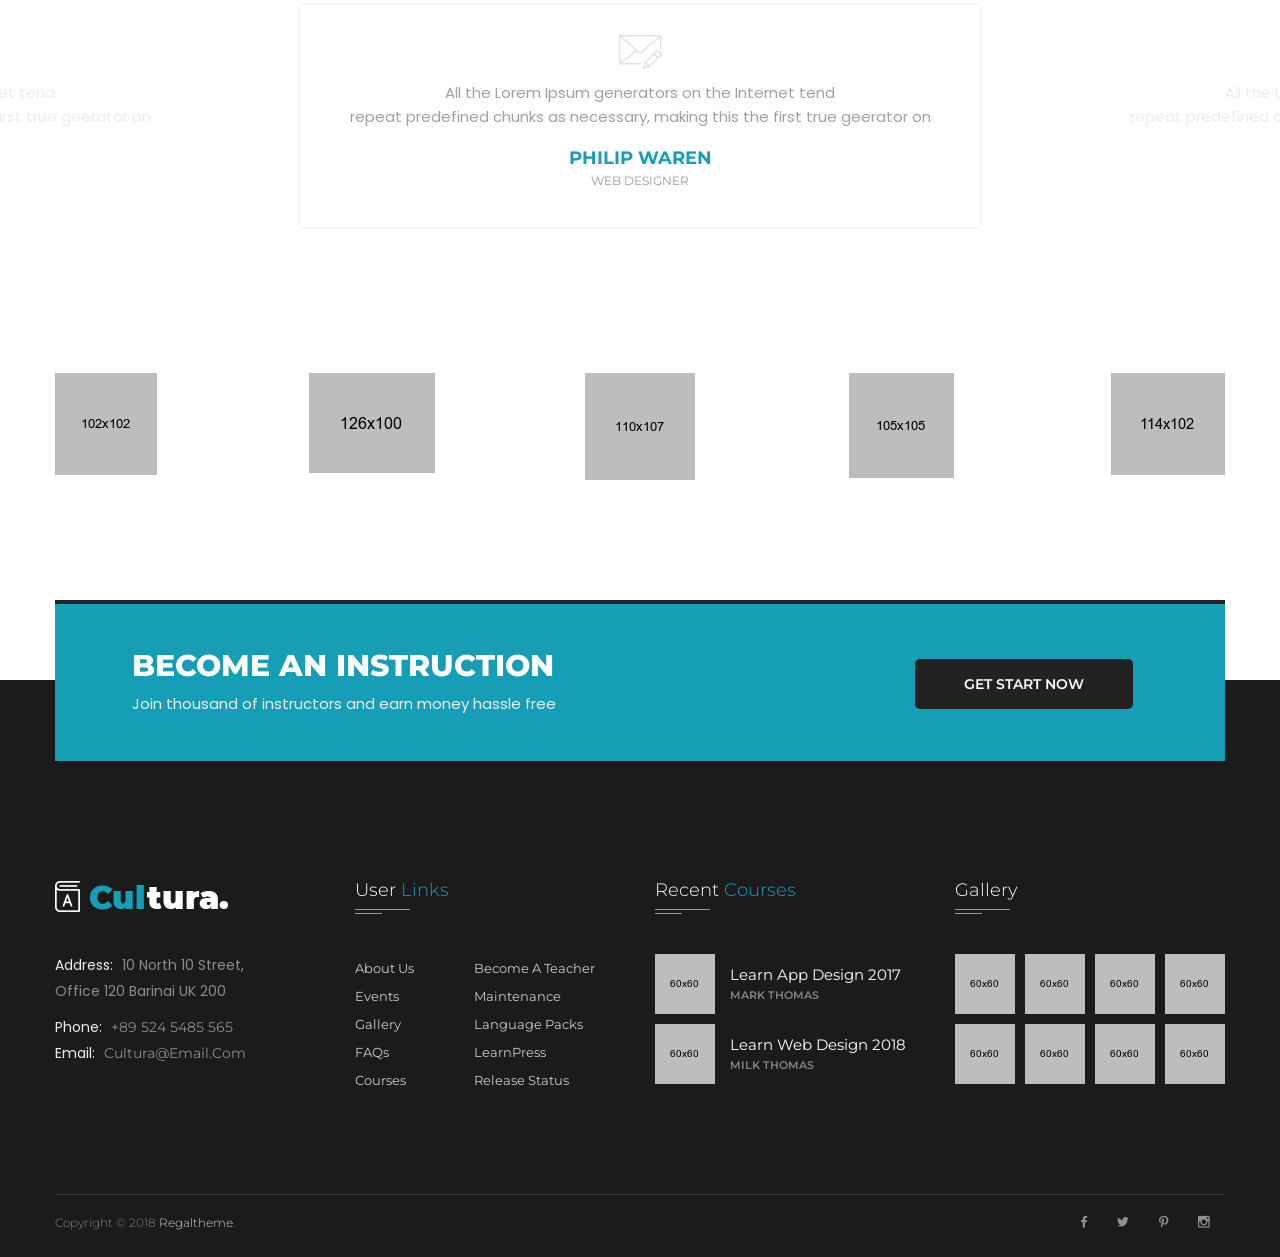
<file: Template/about-us.html>
<!doctype html>
<html class="no-js" lang="en">

<head>
    <meta charset="utf-8">
    <meta http-equiv="X-UA-Compatible" content="IE=edge">
    <meta name="viewport" content="width=device-width, initial-scale=1">
    <meta name="description" content="Cultura is a Education HTML Template">
    <meta name="keywords" content="	classes, college, course, courses, educational, learning, online courses, revolution slider, school, seminar, tutorials, university, workshop">
    <meta name="author" content="regaltheme.com">
    <title>About Us || Cultura</title>
    <!-- favicon -->
    <link rel="shortcut icon" type="image/x-icon" href="assets/img/favicon.ico">
    <!-- style css -->
    <link rel="stylesheet" href="style.css">
    <!-- modernizr js -->
    <script src="assets/js/vendor/modernizr-2.8.3.min.js"></script>

</head>

<body>
    <!--[if lt IE 8]>
            <p class="browserupgrade">You are using an <strong>outdated</strong> browser. Please <a href="http://browsehappy.com/">upgrade your browser</a> to improve your experience.</p>
        <![endif]-->
    <!-- HTML5 shim and Respond.js for IE8 support of HTML5 elements and media queries -->
    <!-- WARNING: Respond.js doesn't work if you view the page via file:// -->
    <!--[if lt IE 9]>
          <script src="https://oss.maxcdn.com/html5shiv/3.7.2/html5shiv.min.js"></script>
          <script src="https://oss.maxcdn.com/respond/1.4.2/respond.min.js"></script>
        <![endif]-->
    <!-- Wrapper Start -->
    <div class="wrapper">
        <!-- Header Section Start -->
        <header class="main-header">
            <div class="top-bar">
                <div class="container">
                    <div class="row">
                        <div class="col-xs-12">
                            <div class="d-flex justify-end">
                                <div class="left mr-auto">
                                    <ul class="clearfix">
                                        <li>Phone: <a href="tel:+98698547258">+98 698 547 258</a></li>
                                        <li>Open hours: 9.00 -6.00 SAT-MON</li>
                                    </ul>
                                </div>
                                <div class="right l-height">
                                    <ul class="clearfix d-inblock">
                                        <li><a href="login.html">Login</a></li>
                                        <li><a href="registration.html">Regester</a></li>
                                    </ul>
                                </div>
                            </div>
                        </div>
                    </div>
                    <!-- /.row -->
                </div>
                <!-- /.container -->
            </div>
            <div id="active-sticky" class="navgation-bar">
                <div class="container">
                    <div class="row">
                        <div class="col-xs-12">
                            <div class="d-flex justify-end">
                                <div class="logo mr-auto">
                                    <a href="index.html"><img src="assets/img/logo.png" alt="Cultura" /></a>
                                </div>
                                <!-- Static navbar -->
                                <nav class="mainmenu">
                                    <div class="navbar-header">
                                        <button type="button" class="navbar-toggle" data-toggle="collapse" data-target="#navbar">
                                            <span class="icon-bar"></span>
                                            <span class="icon-bar"></span>
                                            <span class="icon-bar"></span>
                                        </button>
                                    </div>
                                    <div id="navbar" class="navbar-collapse collapse no-padding">
                                        <ul class="navbar-nav dropdown">
                                            <li>
                                                <a href="javascript:viod(0)" class="dropdown-toggle" data-toggle="dropdown" title="Click Here">
													Home <i class="zmdi zmdi-chevron-down"></i>
												</a>
                                                <ul class="dropdown-menu">
                                                    <li><a href="index.html">Home V1</a></li>
                                                    <li><a href="index-2.html">Home V2</a></li>
                                                </ul>
                                            </li>
                                            <li>
                                                <a href="javascript:viod(0)" class="dropdown-toggle" data-toggle="dropdown" title="Click Here">
													Courses <i class="zmdi zmdi-chevron-down"></i>
												</a>
                                                <ul class="dropdown-menu">
                                                    <li><a href="courses.html">Courses Grid</a></li>
                                                    <li><a href="courses-list-view.html">Courses List</a></li>
                                                    <li><a href="course-details.html">Course Details</a></li>
                                                </ul>
                                            </li>
                                            <li><a href="teachers.html">Teachers</a></li>
                                            <li>
                                                <a href="javascript:viod(0)" class="dropdown-toggle" data-toggle="dropdown" title="Click Here">
													Pages <i class="zmdi zmdi-chevron-down"></i>
												</a>
                                                <ul class="dropdown-menu">
                                                    <li><a href="about-us.html">About Us</a></li>
                                                    <li class="dropdown-submenu"><a class="hit" href="#">Gallery <i class="zmdi zmdi-chevron-right"></i></a>
														<ul class="dropdown-menu">
															<li><a href="gallery.html">Gallery V1</a></li>
															<li><a href="gallery-2.html">Gallery V2</a></li>
															<li><a href="gallery-3.html">Gallery V3</a></li>
														</ul>
													</li>
                                                    <li class="dropdown-submenu"><a class="hit" href="#">Events <i class="zmdi zmdi-chevron-right"></i></a>
														<ul class="dropdown-menu">
															<li><a href="events.html">Events V1</a></li>
															<li><a href="events-2.html">Events V2</a></li>
															<li><a href="event-details.html">Event Details</a></li>
														</ul>
													</li>
                                                    <li><a href="profile.html">Profile</a></li>
                                                    <li><a href="login.html">Login</a></li>
                                                    <li><a href="registration.html">Registration</a></li>
                                                </ul>
                                            </li>
                                            <li>
                                                <a href="javascript:viod(0)" class="dropdown-toggle" data-toggle="dropdown" title="Click Here">
													Blog <i class="zmdi zmdi-chevron-down"></i>
												</a>
                                                <ul class="dropdown-menu">
                                                    <li><a href="blog.html">Blog Style 1</a></li>
                                                    <li><a href="blog-2.html">Blog Style 2</a></li>
                                                    <li><a href="blog-3.html">Blog Style 3</a></li>
                                                    <li><a href="blog-4.html">Blog Style 4</a></li>
                                                    <li><a href="blog-details.html">Blog Details</a></li>
                                                </ul>
                                            </li>
                                            <li><a href="contact-us.html">Contact</a></li>
                                        </ul>
                                    </div>
                                    <!--/.nav-collapse -->
                                </nav>
                                <div class="search-toggle pull-right">
                                    <i class="zmdi zmdi-search"></i>
                                </div>
                                <div class="courses-searching">
                                    <div class="close-search"></div>
                                    <form action="#">
                                        <input type="text" name="search" placeholder="Courses Search..." />
                                        <button id="close" type="submit"><i class="zmdi zmdi-search"></i></button>
                                    </form>
                                </div>
                            </div>
                        </div>
                    </div>
                    <!-- /.row -->
                </div>
                <!-- /.container -->
            </div>
        </header>
        <!-- Header Section End -->
        <!-- Breadcrumbs & Page Title Start -->
        <div class="breadcrumbs-title bg-img-4 parallax overlay dark-5 blank-space">
            <div class="container">
                <div class="row">
                    <div class="col-xs-12">
                        <div class="breadcrumbs-menu ptb-150">
                            <h1 class="l-height">About Us</h1>
                            <ul class="clearfix">
                                <li><a href="index.html">Home</a> <i class="zmdi zmdi-chevron-right"></i></li>
                                <li>About Us</li>
                            </ul>
                        </div>
                    </div>
                </div>
                <!-- /.row -->
            </div>
            <!-- /.container -->
        </div>
        <!-- Breadcrumbs & Page Title End -->
        <!-- Features Section Start -->
        <section class="features-area section-padding white-bg">
            <div class="container">
                <div class="row">
                    <div class="col-xs-12 text-center">
                        <div class="section-title mb-70">
                            <h2 class="mb-5">Educating yourself with Cultura</h2>
                            <p>There are many variations of ages om Ipsum available, but the mrity ave suffered
                                <br /> aleration in some orm altime to share.</p>
                            <hr class="line" />
                        </div>
                    </div>
                </div>
                <!-- /.row -->
                <div class="row text-center">
                    <div class="col-xs-12 col-sm-4 mobi-mb-30">
                        <div class="rt-features style2">
							<div class="rt-line-arrow">
								<img src="assets/img/others/line-arrow.png" alt="Line Arrow" />
							</div>
							<div class="icon">
								<img src="assets/img/icons/8.png" alt="Icon" />
							</div>
                            <h4 class="text-capitalize">Learning Online 100%</h4>
                            <p>There are many variations of ages om Ipsum
                                <br/> available, but the mrity ave suffered aleration in some orm altime to share.</p>
                        </div>
                    </div>
                    <!-- /.rt-features end -->
                    <div class="col-xs-12 col-sm-4 mobi-mb-30">
                        <div class="rt-features style2">
							<div class="rt-line-arrow rotatex">
								<img src="assets/img/others/line-arrow.png" alt="Line Arrow" />
							</div>
							<div class="icon">
								<img src="assets/img/icons/9.png" alt="Icon" />
							</div>
                            <h4 class="text-capitalize">Top Expert Teacher</h4>
                            <p>There are many variations of ages om Ipsum
                                <br/> available, but the mrity ave suffered aleration in some orm altime to share.</p>
                        </div>
                    </div>
                    <!-- /.rt-features end -->
                    <div class="col-xs-12 col-sm-4">
                        <div class="rt-features style2">
							<div class="icon">
								<img src="assets/img/icons/10.png" alt="Icon" />
							</div>
                            <h4 class="text-capitalize">Training Internal</h4>
                            <p>There are many variations of ages om Ipsum
                                <br/> available, but the mrity ave suffered aleration in some orm altime to share.</p>
                        </div>
                    </div>
                    <!-- /.rt-features end -->
                </div>
                <!-- /.row -->
            </div>
            <!-- /.container -->
        </section>
        <!-- Features Section End -->
        <!-- Promo Section Start -->
		<section class="promo-area promo-three ptb-100 bg-color-4">
			<div class="container">
				<div class="row">
					<div class="col-xs-12 col-md-10 col-text-center">
						<div class="row">
							<div class="col-xs-12 col-sm-6">
								<div class="slick-boxed ml-minus-30 pr-37">
									<div id="oneitem-dot">
										<div class="item overlay dark-6">
											<img src="assets/img/slider/box/1.jpg" alt="Image" />
										</div>
										<div class="item overlay dark-6">
											<img src="assets/img/slider/box/2.jpg" alt="Image" />
										</div>
										<div class="item overlay dark-6">
											<img src="assets/img/slider/box/3.jpg" alt="Image" />
										</div>
									</div>
								</div>
							</div>
							<div class="col-xs-12 col-sm-6">
								<div class="promo-text pt-20 mr-minus-10">
									<div class="section-title mb-45">
										<h2 class="mb-5 text-capitalize">We are Future of Education</h2>
										<p>There are many variations of ages om Ipsum available, but the mrity ave suffered aleration in some orm .</p>
										<hr class="line" />
									</div>
									<div class="skill-progress">
										<div class="skill-bar mb-25" data-percentage="95%">
											<h4 class="progress-title-holder">
												<span class="progress-title">Online marketing</span>
												<span class="progress-wrapper">
													<span class="progress-mark">
														<span class="percent"></span>
													</span>
												</span>
											</h4>
											<div class="progress-outter">
												<div class="progress-content"></div>
											</div>
										</div>
										<!-- /.skill bar end -->
										<div class="skill-bar mb-25" data-percentage="95%">
											<h4 class="progress-title-holder">
												<span class="progress-title">Technologies</span>
												<span class="progress-wrapper">
													<span class="progress-mark">
														<span class="percent"></span>
													</span>
												</span>
											</h4>
											<div class="progress-outter">
												<div class="progress-content"></div>
											</div>
										</div>
										<!-- /.skill bar end -->
										<div class="skill-bar" data-percentage="80%">
											<h4 class="progress-title-holder">
												<span class="progress-title">Languages</span>
												<span class="progress-wrapper">
													<span class="progress-mark">
														<span class="percent"></span>
													</span>
												</span>
											</h4>
											<div class="progress-outter">
												<div class="progress-content"></div>
											</div>
										</div>
										<!-- /.skill bar end -->
									</div>
								</div>
							</div>
						</div>
					</div>
				</div>
			</div>
		</section>
        <!-- Promo Section End -->
        <!-- Our Team Section Start -->
        <section class="team-area section-padding white-bg">
            <div class="container">
                <div class="row">
                    <div class="col-xs-12 text-center">
                        <div class="section-title mb-70">
                            <h2 class="mb-5">Our Teacher</h2>
                            <p>There are many variations of ages om Ipsum available, but the mrity ave suffered
                                <br /> aleration in some orm altime to share.</p>
                            <hr class="line" />
                        </div>
                    </div>
                </div>
                <!-- /.row -->
                <div class="row text-center">
                    <div class="col-xs-12 col-sm-6 col-md-3 mobi-mb-30 tab-mb-50">
                        <div class="rt-member style2 white-bg">
                            <img src="assets/img/people/7.png" alt="Gary Black" />
                            <h4 class="theme-color mb-5">Gary Black</h4>
                            <h6 class="mb-15">UX Designer</h6>
                            <p class="mb-30">There are many varia passages of Lorem Ipsum available, majority have sualteration in some</p>
                            <div class="social-icon text-center">
                                <ul class="clearfix d-inblock l-height">
                                    <li><a href="https://www.facebook.com/regaltheme/" target="_blank"><i class="zmdi zmdi-facebook"></i></a></li>
                                    <li><a href="https://twitter.com/regaltheme" target="_blank"><i class="zmdi zmdi-twitter"></i></a></li>
                                    <li><a href="https://instagram.com/" target="_blank"><i class="zmdi zmdi-instagram"></i></a></li>
                                    <li><a href="https://linkedin.com/" target="_blank"><i class="zmdi zmdi-linkedin"></i></a></li>
                                    <li><a href="https://www.pinterest.com/regaltheme/" target="_blank"><i class="zmdi zmdi-pinterest"></i></a></li>
                                </ul>
                            </div>
                            <!-- Change your social media link -->
                        </div>
                    </div>
                    <!-- /.rt-member Box End -->
                    <div class="col-xs-12 col-sm-6 col-md-3 mobi-mb-30 tab-mb-50">
                        <div class="rt-member style2 white-bg">
                            <img src="assets/img/people/6.png" alt="Gary Black" />
                            <h4 class="theme-color mb-5">Philip Waren</h4>
                            <h6 class="mb-15">Developer</h6>
                            <p class="mb-30">There are many varia passages of Lorem Ipsum available, majority have sualteration in some</p>
                            <div class="social-icon text-center">
                                <ul class="clearfix d-inblock l-height">
                                    <li><a href="https://www.facebook.com/regaltheme/" target="_blank"><i class="zmdi zmdi-facebook"></i></a></li>
                                    <li><a href="https://twitter.com/regaltheme" target="_blank"><i class="zmdi zmdi-twitter"></i></a></li>
                                    <li><a href="https://instagram.com/" target="_blank"><i class="zmdi zmdi-instagram"></i></a></li>
                                    <li><a href="https://linkedin.com/" target="_blank"><i class="zmdi zmdi-linkedin"></i></a></li>
                                    <li><a href="https://www.pinterest.com/regaltheme/" target="_blank"><i class="zmdi zmdi-pinterest"></i></a></li>
                                </ul>
                            </div>
                            <!-- Change your social media link -->
                        </div>
                    </div>
                    <!-- /.rt-member Box End -->
                    <div class="col-xs-12 col-sm-6 col-md-3 mobi-mb-30">
                        <div class="rt-member style2 white-bg">
                            <img src="assets/img/people/5.png" alt="Gary Black" />
                            <h4 class="theme-color mb-5">Rubén Moya</h4>
                            <h6 class="mb-15">Manager</h6>
                            <p class="mb-30">There are many varia passages of Lorem Ipsum available, majority have sualteration in some</p>
                            <div class="social-icon text-center">
                                <ul class="clearfix d-inblock l-height">
                                    <li><a href="https://www.facebook.com/regaltheme/" target="_blank"><i class="zmdi zmdi-facebook"></i></a></li>
                                    <li><a href="https://twitter.com/regaltheme" target="_blank"><i class="zmdi zmdi-twitter"></i></a></li>
                                    <li><a href="https://instagram.com/" target="_blank"><i class="zmdi zmdi-instagram"></i></a></li>
                                    <li><a href="https://linkedin.com/" target="_blank"><i class="zmdi zmdi-linkedin"></i></a></li>
                                    <li><a href="https://www.pinterest.com/regaltheme/" target="_blank"><i class="zmdi zmdi-pinterest"></i></a></li>
                                </ul>
                            </div>
                            <!-- Change your social media link -->
                        </div>
                    </div>
                    <!-- /.rt-member Box End -->
                    <div class="col-xs-12 col-sm-6 col-md-3">
                        <div class="rt-member style2 white-bg">
                            <img src="assets/img/people/7.png" alt="Gary Black" />
                            <h4 class="theme-color mb-5">David Bravo</h4>
                            <h6 class="mb-15">App Designer</h6>
                            <p class="mb-30">There are many varia passages of Lorem Ipsum available, majority have sualteration in some</p>
                            <div class="social-icon text-center">
                                <ul class="clearfix d-inblock l-height">
                                    <li><a href="https://www.facebook.com/regaltheme/" target="_blank"><i class="zmdi zmdi-facebook"></i></a></li>
                                    <li><a href="https://twitter.com/regaltheme" target="_blank"><i class="zmdi zmdi-twitter"></i></a></li>
                                    <li><a href="https://instagram.com/" target="_blank"><i class="zmdi zmdi-instagram"></i></a></li>
                                    <li><a href="https://linkedin.com/" target="_blank"><i class="zmdi zmdi-linkedin"></i></a></li>
                                    <li><a href="https://www.pinterest.com/regaltheme/" target="_blank"><i class="zmdi zmdi-pinterest"></i></a></li>
                                </ul>
                            </div>
                            <!-- Change your social media link -->
                        </div>
                    </div>
                    <!-- /.rt-member Box End -->
                </div>
                <!-- /.row -->
            </div>
            <!-- /.container -->
        </section>
        <!-- Our Team Section End -->
        <!-- Fun Facts Start -->
        <section class="fun-facts-area ptb-150 bg-img-5 parallax overlay">
            <div class="container">
                <div class="row text-center">
                    <div class="col-xs-12 col-sm-6 col-md-3 mobi-mb-50 tab-mb-50">
                        <div class="counter-func">
                            <img class="mb-25" src="assets/img/icons/facts/1.png" alt="Icon" />
                            <h1><span class="counter theme-color">75</span></h1>
                            <h5 class="no-margin">Teachers</h5>
                        </div>
                    </div>
                    <div class="col-xs-12 col-sm-6 col-md-3 mobi-mb-50 tab-mb-50">
                        <div class="counter-func">
                            <img class="mb-25" src="assets/img/icons/facts/2.png" alt="Icon" />
                            <h1><span class="counter theme-color">1200</span></h1>
                            <h5 class="no-margin">Classes complete</h5>
                        </div>
                    </div>
                    <div class="col-xs-12 col-sm-6 col-md-3 mobi-mb-50">
                        <div class="counter-func">
                            <img class="mb-25" src="assets/img/icons/facts/3.png" alt="Icon" />
                            <h1><span class="counter theme-color">120</span></h1>
                            <h5 class="no-margin">all courses</h5>
                        </div>
                    </div>
                    <div class="col-xs-12 col-sm-6 col-md-3">
                        <div class="counter-func">
                            <img class="mb-25" src="assets/img/icons/facts/4.png" alt="Icon" />
                            <h1><span class="counter theme-color">1200</span></h1>
                            <h5 class="no-margin">Students enrolled</h5>
                        </div>
                    </div>
                </div>
                <!-- /.row -->
            </div>
            <!-- /.container -->
        </section>
        <!-- Fun Facts End -->
        <!-- Testimonial Section Start -->
        <section class="testimonial-area section-padding white-bg">
            <div class="container">
                <div class="row">
                    <div class="col-xs-12 text-center">
                        <div class="section-title mb-70">
                            <h2 class="mb-5">What people say</h2>
                            <p>There are many variations of ages om Ipsum available, but the mrity ave suffered
                                <br /> aleration in some orm altime to share.</p>
                            <hr class="line" />
                        </div>
                    </div>
                </div>
                <!-- /.row -->
            </div>
            <!-- /.container -->
            <div id="testimonial" class="text-center">
                <div class="slide-item">
                    <div class="say-box ptb-30 white-bg">
                        <img src="assets/img/icons/4.png" alt="Icon" />
                        <p class="mb-20">All the Lorem Ipsum generators on the Internet tend
                            <br /> repeat predefined chunks as necessary, making this the first true geerator on</p>
                        <h4 class="theme-color mb-5">Philip Waren</h4>
                        <h6 class="on-margin">Web Designer</h6>
                    </div>
                </div>
                <!-- /.Item end -->
                <div class="slide-item">
                    <div class="say-box ptb-30 white-bg">
                        <img src="assets/img/icons/4.png" alt="Icon" />
                        <p class="mb-20">All the Lorem Ipsum generators on the Internet tend
                            <br /> repeat predefined chunks as necessary, making this the first true geerator on</p>
                        <h4 class="theme-color mb-5">Gary Black</h4>
                        <h6 class="on-margin">UX Designer</h6>
                    </div>
                </div>
                <!-- /.Item end -->
                <div class="slide-item">
                    <div class="say-box ptb-30 white-bg">
                        <img src="assets/img/icons/4.png" alt="Icon" />
                        <p class="mb-20">All the Lorem Ipsum generators on the Internet tend
                            <br /> repeat predefined chunks as necessary, making this the first true geerator on</p>
                        <h4 class="theme-color mb-5">Gary Philip</h4>
                        <h6 class="on-margin">App Designer</h6>
                    </div>
                </div>
                <!-- /.Item end -->
            </div>
        </section>
        <!-- Testimonial Section End -->
		<!-- Clients Section Start -->
		<section class="clients-area white-bg pt-20 pb-120">
			<div class="container">
				<div class="row">
					<div class="col-xs-12">
						<div class="clients-one">
							<ul class="clearfix">
								<li>
									<a href="#"><img src="assets/img/client/1.png" alt="Clients Image" /></a>
								</li>
								<li>
									<a href="#"><img src="assets/img/client/2.png" alt="Clients Image" /></a>
								</li>
								<li>
									<a href="#"><img src="assets/img/client/3.png" alt="Clients Image" /></a>
								</li>
								<li>
									<a href="#"><img src="assets/img/client/4.png" alt="Clients Image" /></a>
								</li>
								<li>
									<a href="#"><img src="assets/img/client/5.png" alt="Clients Image" /></a>
								</li>
							</ul>
						</div>
					</div>
				</div>
			</div>
		</section>
		<!-- Clients Section End --> 
        <!-- Call To Action Start -->
        <section class="cta-one gradient-1">
            <div class="container">
                <div class="row">
                    <div class="col-xs-12">
                        <div class="cta-content theme-bg clearfix">
                            <div class="pull-left">
                                <h2 class="white-color">Become an instruction</h2>
                                <p>Join thousand of instructors and earn money hassle free</p>
                            </div>
                            <div class="pull-right pt-10">
                                <a class="btn black" href="#">Get Start Now</a>
                            </div>
                        </div>
                    </div>
                </div>
                <!-- /.row -->
            </div>
            <!-- /.container -->
        </section>
        <!-- Call To Action End -->
        <!-- Footer Section Start -->
        <footer class="section-pt bg-color-5">
            <div class="footer-widget-area pb-100">
                <div class="container">
                    <div class="row">
                        <div class="col-xs-12 col-sm-6 col-md-3 mobi-mb-50 tab-mb-50">
                            <div class="footer-widget address">
                                <div class="title mb-40">
                                    <a href="index.html"><img src="assets/img/white-logo.png" alt="Cultura" /></a>
                                </div>
                                <ul>
                                    <li class="mb-10"><span>Address:</span> 10 North 10 Street,
                                        <br /> Office 120 Barinai UK 200</li>
                                    <li><span>Phone:</span> <a href="tel:+895245485565">+89 524 5485 565</a></li>
                                    <li><span>Email:</span> <a href="mailto:cultura@email.com">cultura@email.com</a></li>
                                </ul>
                            </div>
                        </div>
                        <!-- /.Widget end -->
                        <div class="col-xs-12 col-sm-6 col-md-3 mobi-mb-50 tab-mb-50">
                            <div class="footer-widget links">
                                <div class="title mb-40">
                                    <h4 class="text-capitalize">User <span class="theme-color">Links</span></h4>
                                    <div class="horizontal-line">
                                        <hr class="top">
                                        <hr class="bottom">
                                    </div>
                                </div>
                                <ul class="pull-left">
                                    <li><a href="about-us.html">About Us</a></li>
                                    <li><a href="events.html">Events</a></li>
                                    <li><a href="gallery.html">Gallery</a></li>
                                    <li><a href="javascript:viod(0)">FAQs</a></li>
                                    <li><a href="courses.html">Courses</a></li>
                                </ul>
                                <ul>
                                    <li><a href="javascript:viod(0)">Become a Teacher</a></li>
                                    <li><a href="javascript:viod(0)">Maintenance</a></li>
                                    <li><a href="javascript:viod(0)">Language Packs</a></li>
                                    <li><a href="javascript:viod(0)">LearnPress</a></li>
                                    <li><a href="javascript:viod(0)">Release Status</a></li>
                                </ul>
                            </div>
                        </div>
                        <!-- /.Widget end -->
                        <div class="col-xs-12 col-sm-6 col-md-3 mobi-mb-50">
                            <div class="footer-widget recent-course">
                                <div class="title mb-40">
                                    <h4 class="text-capitalize">Recent <span class="theme-color">Courses</span></h4>
                                    <div class="horizontal-line">
                                        <hr class="top">
                                        <hr class="bottom">
                                    </div>
                                </div>
                                <ul>
                                    <li>
                                        <a class="pull-left" href="courses.html">
                                            <img src="assets/img/footer/c1.png" alt="Image" />
                                        </a>
                                        <div class="headline pl-15">
                                            <a href="courses.html">
                                                <h5 class="mb-5 text-capitalize">Learn App Design 2017</h5>
                                            </a>
                                            <h6 class="no-margin">Mark Thomas</h6>
                                        </div>
                                    </li>
                                    <li>
                                        <a class="pull-left" href="courses.html">
                                            <img src="assets/img/footer/c2.png" alt="Image" />
                                        </a>
                                        <div class="headline pl-15">
                                            <a href="courses.html">
                                                <h5 class="mb-5 text-capitalize">Learn Web Design 2018</h5>
                                            </a>
                                            <h6 class="no-margin">Milk Thomas</h6>
                                        </div>
                                    </li>
                                </ul>
                            </div>
                        </div>
                        <!-- /.Widget end -->
                        <div class="col-xs-12 col-sm-6 col-md-3">
                            <div class="footer-widget gallery">
                                <div class="title mb-40">
                                    <h4 class="text-capitalize">Gallery</h4>
                                    <div class="horizontal-line">
                                        <hr class="top">
                                        <hr class="bottom">
                                    </div>
                                </div>
                                <ul>
                                    <li>
                                        <a class="venobox overlay overlay-2" href="assets/img/gallery/20.jpg" data-gall="FGallery">
                                            <img src="assets/img/footer/gallery/s1.png" alt="Gallery Image" /></a>
                                    </li>
                                    <li>
                                        <a class="venobox overlay overlay-2" href="assets/img/gallery/19.jpg" data-gall="FGallery">
                                            <img src="assets/img/footer/gallery/s2.png" alt="Gallery Image" /></a>
                                    </li>
                                    <li>
                                        <a class="venobox overlay overlay-2" href="assets/img/gallery/14.jpg" data-gall="FGallery">
                                            <img src="assets/img/footer/gallery/s3.png" alt="Gallery Image" /></a>
                                    </li>
                                    <li>
                                        <a class="venobox overlay overlay-2" href="assets/img/gallery/1.jpg" data-gall="FGallery">
                                            <img src="assets/img/footer/gallery/s4.png" alt="Gallery Image" /></a>
                                    </li>
                                    <li>
                                        <a class="venobox overlay overlay-2" href="assets/img/gallery/8.jpg" data-gall="FGallery">
                                            <img src="assets/img/footer/gallery/s5.png" alt="Gallery Image" /></a>
                                    </li>
                                    <li>
                                        <a class="venobox overlay overlay-2" href="assets/img/gallery/3.jpg" data-gall="FGallery">
                                            <img src="assets/img/footer/gallery/s6.png" alt="Gallery Image" /></a>
                                    </li>
                                    <li>
                                        <a class="venobox overlay overlay-2" href="assets/img/gallery/21.jpg" data-gall="FGallery">
                                            <img src="assets/img/footer/gallery/s7.png" alt="Gallery Image" /></a>
                                    </li>
                                    <li>
                                        <a class="venobox overlay overlay-2" href="assets/img/gallery/22.jpg" data-gall="FGallery">
                                            <img src="assets/img/footer/gallery/s8.png" alt="Gallery Image" /></a>
                                    </li>
                                </ul>
                            </div>
                        </div>
                        <!-- /.Widget end -->
                    </div>
                    <!-- /.row -->
                </div>
                <!-- /.container -->
            </div>
            <!-- /.Widget Area End -->
            <div class="divide">
                <div class="container">
                    <hr class="line" />
                </div>
            </div>
            <!-- /.Divede Line -->
            <div class="copyright">
                <div class="container">
                    <div class="row">
                        <div class="col-xs-12 col-sm-6">
                            <div class="left">
                                <p>Copyright &copy; 2018 <a href="https://themeforest.net/user/regaltheme/portfolio">Regaltheme</a>.</p>
                            </div>
                            <!-- Change your Copyright -->
                        </div>
                        <div class="col-xs-12 col-sm-6">
                            <div class="social-icon text-right">
                                <ul class="clearfix d-inblock">
                                    <li><a href="https://www.facebook.com/regaltheme/" target="_blank"><i class="zmdi zmdi-facebook"></i></a></li>
                                    <li><a href="https://twitter.com/regaltheme" target="_blank"><i class="zmdi zmdi-twitter"></i></a></li>
                                    <li><a href="https://www.pinterest.com/regaltheme/" target="_blank"><i class="zmdi zmdi-pinterest"></i></a></li>
                                    <li><a href="http://www.instagram.com" target="_blank"><i class="zmdi zmdi-instagram"></i></a></li>
                                </ul>
                            </div>
                            <!-- Change your social media link -->
                        </div>
                    </div>
                </div>
            </div>
        </footer>
        <!-- Footer Section End -->
    </div>
    <!-- Wrapper Start -->

    <!-- All JS Here -->
    <!-- jQuery Latest Version -->
    <script src="assets/js/vendor/jquery-1.12.4.min.js"></script>
    <!-- Bootstrap JS -->
    <script src="assets/js/bootstrap.min.js"></script>
    <!-- Form Validate -->
    <script src="assets/js/jquery.validate.min.js"></script>
    <!-- Slick Slider JS -->
    <script src="assets/js/slick.min.js"></script>
    <!-- Swiper JS -->
    <script src="assets/js/swiper.min.js"></script>
    <!-- Isotope JS -->
    <script src="assets/js/isotope.pkgd.min.js"></script>
    <!-- Plugins JS -->
    <script src="assets/js/plugins.js"></script>
    <!-- Progressbar JS -->
    <script src="assets/js/progressbar.js"></script>
    <!-- main JS -->
    <script src="assets/js/main.js"></script>
</body>

</html>
</file>
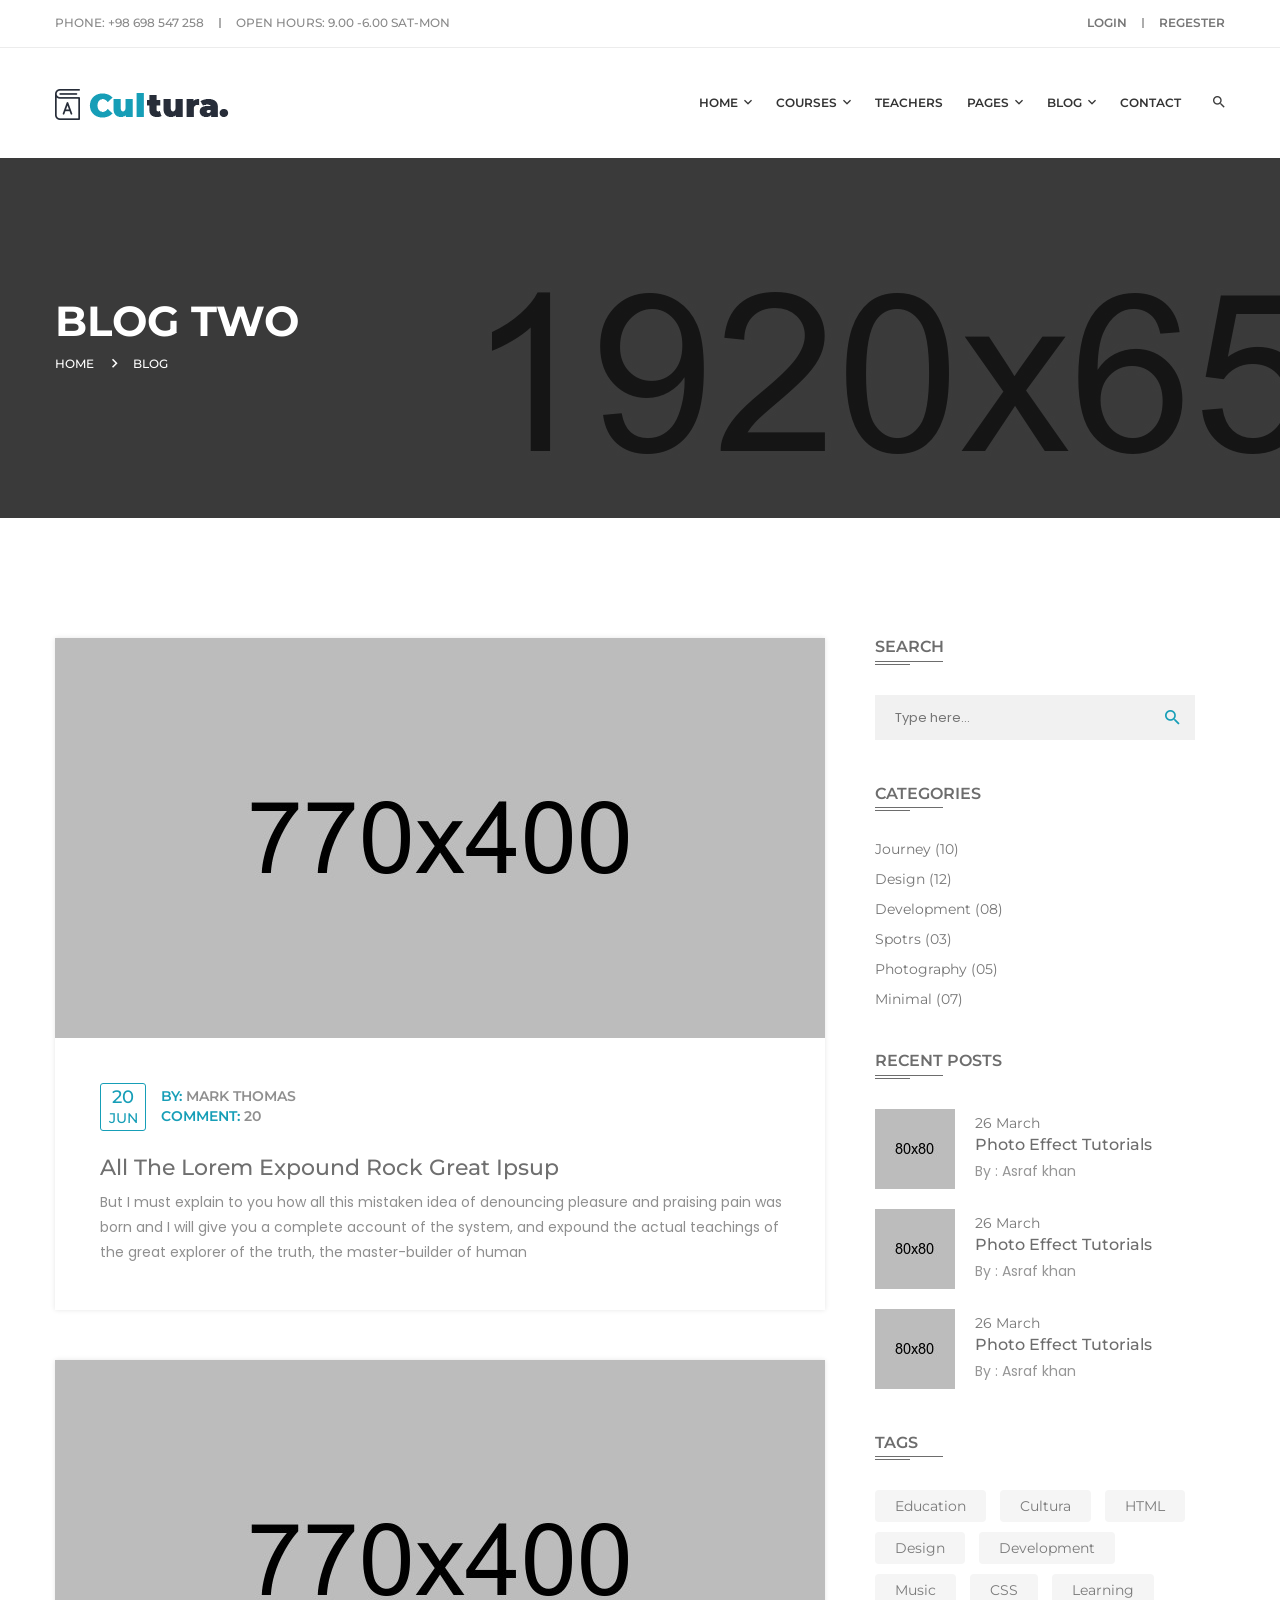
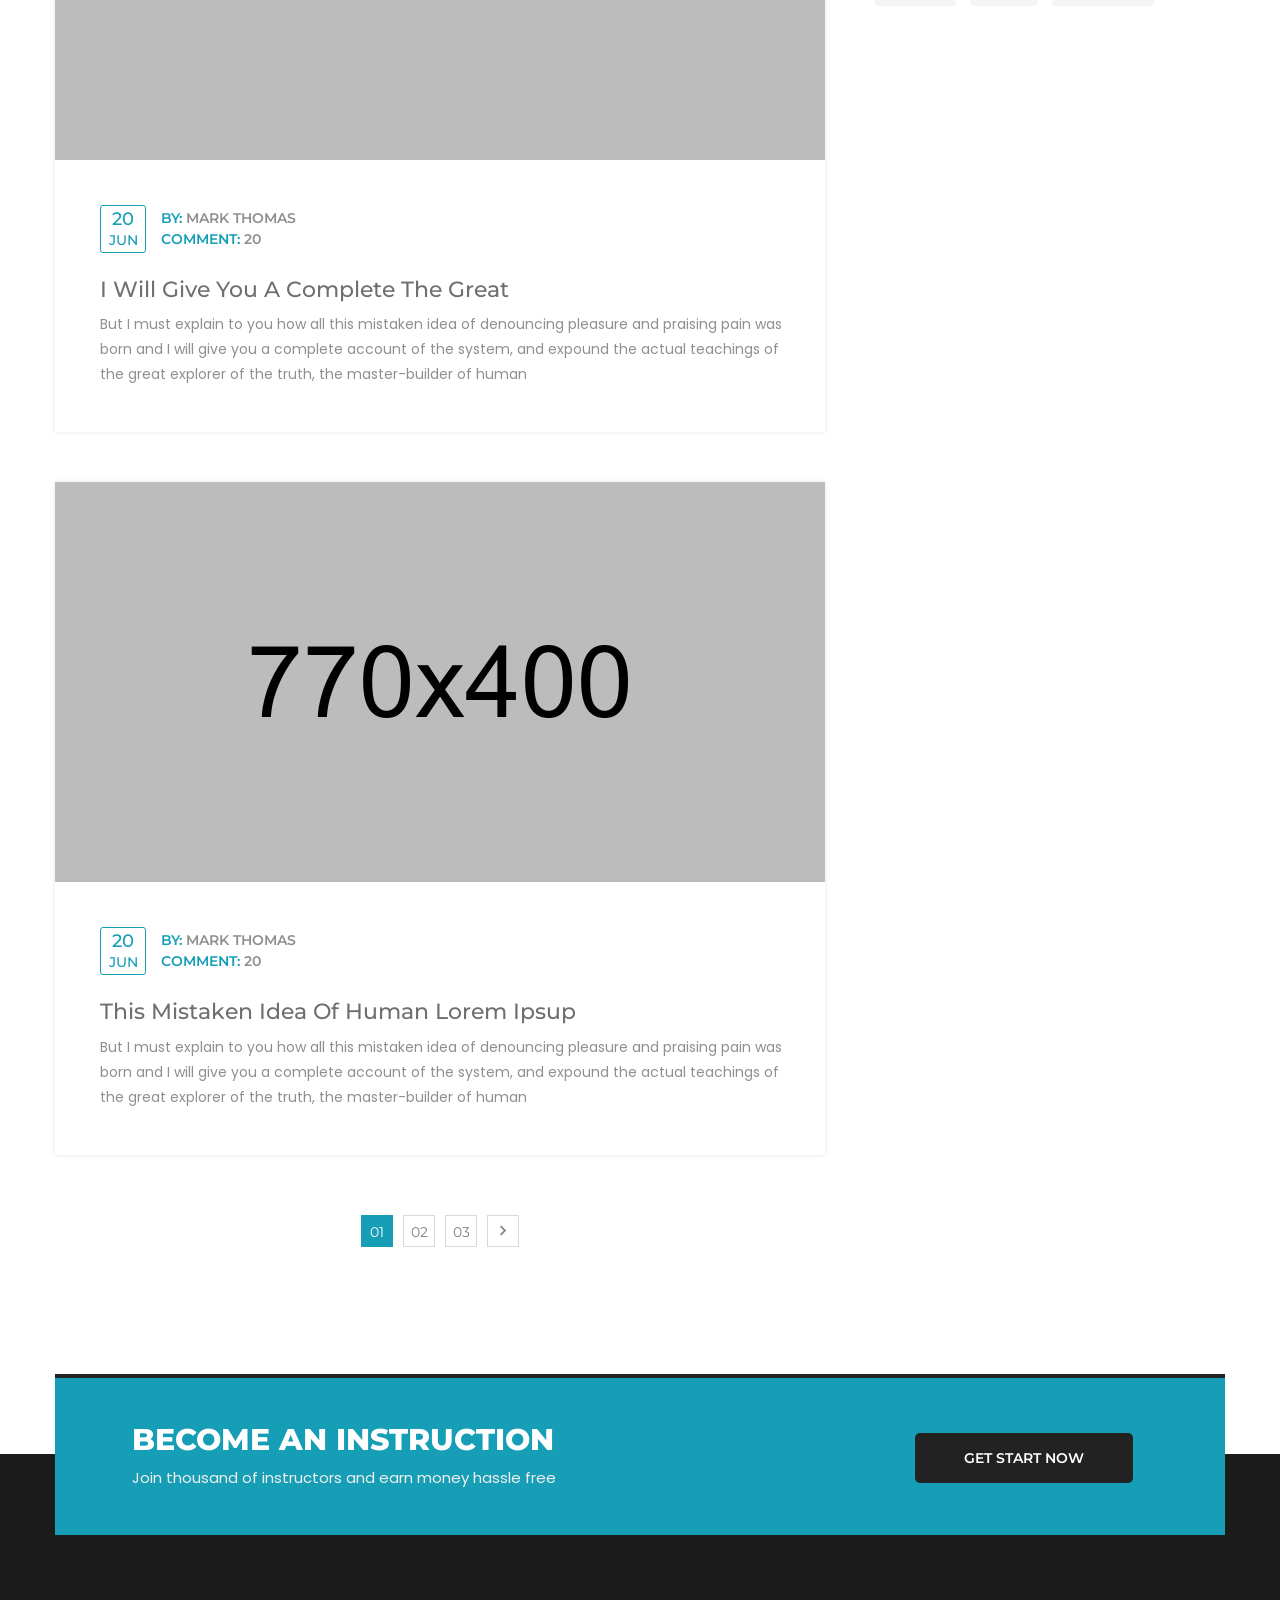
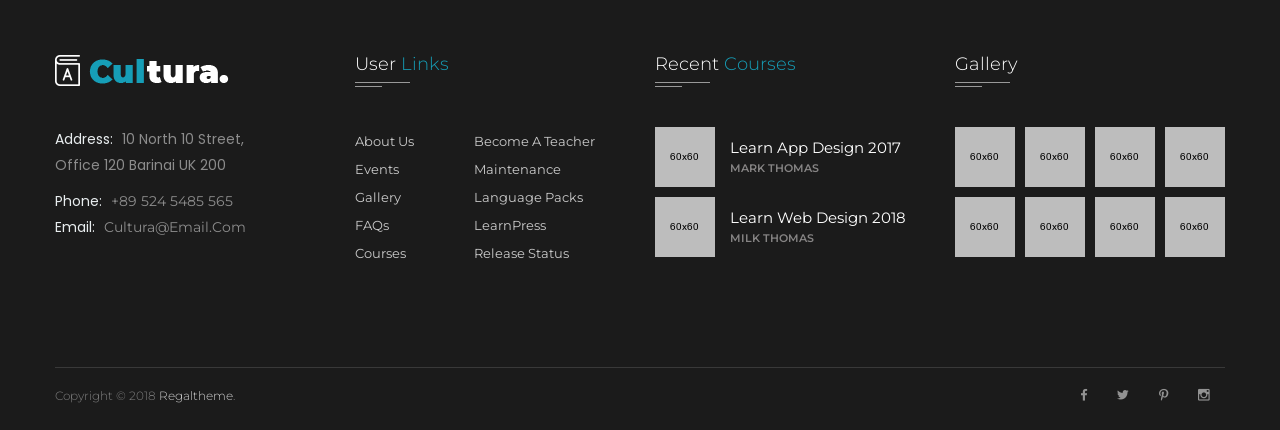
<file: Template/blog-2.html>
<!doctype html>
<html class="no-js" lang="en">

<head>
    <meta charset="utf-8">
    <meta http-equiv="X-UA-Compatible" content="IE=edge">
    <meta name="viewport" content="width=device-width, initial-scale=1">
    <meta name="description" content="Cultura is a Education HTML Template">
    <meta name="keywords" content="	classes, college, course, courses, educational, learning, online courses, revolution slider, school, seminar, tutorials, university, workshop">
    <meta name="author" content="regaltheme.com">
    <title>Blog Version Two || Cultura</title>
    <!-- favicon -->
    <link rel="shortcut icon" type="image/x-icon" href="assets/img/favicon.ico">
    <!-- style css -->
    <link rel="stylesheet" href="style.css">
    <!-- modernizr js -->
    <script src="assets/js/vendor/modernizr-2.8.3.min.js"></script>

</head>

<body>
    <!--[if lt IE 8]>
            <p class="browserupgrade">You are using an <strong>outdated</strong> browser. Please <a href="http://browsehappy.com/">upgrade your browser</a> to improve your experience.</p>
        <![endif]-->
    <!-- HTML5 shim and Respond.js for IE8 support of HTML5 elements and media queries -->
    <!-- WARNING: Respond.js doesn't work if you view the page via file:// -->
    <!--[if lt IE 9]>
          <script src="https://oss.maxcdn.com/html5shiv/3.7.2/html5shiv.min.js"></script>
          <script src="https://oss.maxcdn.com/respond/1.4.2/respond.min.js"></script>
        <![endif]-->
    <!-- Wrapper Start -->
    <div class="wrapper">
        <!-- Header Section Start -->
        <header class="main-header">
            <div class="top-bar">
                <div class="container">
                    <div class="row">
                        <div class="col-xs-12">
                            <div class="d-flex justify-end">
                                <div class="left mr-auto">
                                    <ul class="clearfix">
                                        <li>Phone: <a href="tel:+98698547258">+98 698 547 258</a></li>
                                        <li>Open hours: 9.00 -6.00 SAT-MON</li>
                                    </ul>
                                </div>
                                <div class="right l-height">
                                    <ul class="clearfix d-inblock">
                                        <li><a href="login.html">Login</a></li>
                                        <li><a href="registration.html">Regester</a></li>
                                    </ul>
                                </div>
                            </div>
                        </div>
                    </div>
                    <!-- /.row -->
                </div>
                <!-- /.container -->
            </div>
            <div id="active-sticky" class="navgation-bar">
                <div class="container">
                    <div class="row">
                        <div class="col-xs-12">
                            <div class="d-flex justify-end">
                                <div class="logo mr-auto">
                                    <a href="index.html"><img src="assets/img/logo.png" alt="Cultura" /></a>
                                </div>
                                <!-- Static navbar -->
                                <nav class="mainmenu">
                                    <div class="navbar-header">
                                        <button type="button" class="navbar-toggle" data-toggle="collapse" data-target="#navbar">
                                            <span class="icon-bar"></span>
                                            <span class="icon-bar"></span>
                                            <span class="icon-bar"></span>
                                        </button>
                                    </div>
                                    <div id="navbar" class="navbar-collapse collapse no-padding">
                                        <ul class="navbar-nav dropdown">
                                            <li>
                                                <a href="javascript:viod(0)" class="dropdown-toggle" data-toggle="dropdown" title="Click Here">
													Home <i class="zmdi zmdi-chevron-down"></i>
												</a>
                                                <ul class="dropdown-menu">
                                                    <li><a href="index.html">Home V1</a></li>
                                                    <li><a href="index-2.html">Home V2</a></li>
                                                </ul>
                                            </li>
                                            <li>
                                                <a href="javascript:viod(0)" class="dropdown-toggle" data-toggle="dropdown" title="Click Here">
													Courses <i class="zmdi zmdi-chevron-down"></i>
												</a>
                                                <ul class="dropdown-menu">
                                                    <li><a href="courses.html">Courses Grid</a></li>
                                                    <li><a href="courses-list-view.html">Courses List</a></li>
                                                    <li><a href="course-details.html">Course Details</a></li>
                                                </ul>
                                            </li>
                                            <li><a href="teachers.html">Teachers</a></li>
                                            <li>
                                                <a href="javascript:viod(0)" class="dropdown-toggle" data-toggle="dropdown" title="Click Here">
													Pages <i class="zmdi zmdi-chevron-down"></i>
												</a>
                                                <ul class="dropdown-menu">
                                                    <li><a href="about-us.html">About Us</a></li>
                                                    <li class="dropdown-submenu"><a class="hit" href="#">Gallery <i class="zmdi zmdi-chevron-right"></i></a>
														<ul class="dropdown-menu">
															<li><a href="gallery.html">Gallery V1</a></li>
															<li><a href="gallery-2.html">Gallery V2</a></li>
															<li><a href="gallery-3.html">Gallery V3</a></li>
														</ul>
													</li>
                                                    <li class="dropdown-submenu"><a class="hit" href="#">Events <i class="zmdi zmdi-chevron-right"></i></a>
														<ul class="dropdown-menu">
															<li><a href="events.html">Events V1</a></li>
															<li><a href="events-2.html">Events V2</a></li>
															<li><a href="event-details.html">Event Details</a></li>
														</ul>
													</li>
                                                    <li><a href="profile.html">Profile</a></li>
                                                    <li><a href="login.html">Login</a></li>
                                                    <li><a href="registration.html">Registration</a></li>
                                                </ul>
                                            </li>
                                            <li>
                                                <a href="javascript:viod(0)" class="dropdown-toggle" data-toggle="dropdown" title="Click Here">
													Blog <i class="zmdi zmdi-chevron-down"></i>
												</a>
                                                <ul class="dropdown-menu">
                                                    <li><a href="blog.html">Blog Style 1</a></li>
                                                    <li><a href="blog-2.html">Blog Style 2</a></li>
                                                    <li><a href="blog-3.html">Blog Style 3</a></li>
                                                    <li><a href="blog-4.html">Blog Style 4</a></li>
                                                    <li><a href="blog-details.html">Blog Details</a></li>
                                                </ul>
                                            </li>
                                            <li><a href="contact-us.html">Contact</a></li>
                                        </ul>
                                    </div>
                                    <!--/.nav-collapse -->
                                </nav>
                                <div class="search-toggle pull-right">
                                    <i class="zmdi zmdi-search"></i>
                                </div>
                                <div class="courses-searching">
                                    <div class="close-search"></div>
                                    <form action="#">
                                        <input type="text" name="search" placeholder="Courses Search..." />
                                        <button id="close" type="submit"><i class="zmdi zmdi-search"></i></button>
                                    </form>
                                </div>
                            </div>
                        </div>
                    </div>
                    <!-- /.row -->
                </div>
                <!-- /.container -->
            </div>
        </header>
        <!-- Header Section End -->
        <!-- Breadcrumbs & Page Title Start -->
        <div class="breadcrumbs-title bg-img-4 parallax overlay dark-5 blank-space">
            <div class="container">
                <div class="row">
                    <div class="col-xs-12">
                        <div class="breadcrumbs-menu ptb-150">
                            <h1 class="l-height">Blog Two</h1>
                            <ul class="clearfix">
                                <li><a href="index.html">Home</a> <i class="zmdi zmdi-chevron-right"></i></li>
                                <li>Blog</li>
                            </ul>
                        </div>
                    </div>
                </div>
                <!-- /.row -->
            </div>
            <!-- /.container -->
        </div>
        <!-- Breadcrumbs & Page Title End -->
        <!-- Blog Section Start -->
        <section class="blog-area section-padding white-bg">
            <div class="container">
				<div class="row">
					<div class="col-xs-12 col-sm-8 mobi-mb-50">
						<div class="row">
							<div class="col-xs-12">
								<div class="blog-post column-1 mb-50">
									<div class="thumb text-center">
										<a href="blog-details.html"><img src="assets/img/blog/10.jpg" alt="Thumbnail Image" /></a>
									</div>
									<div class="blog-content">
										<div class="date-box clearfix mb-25">
											<h4 class="theme-color pull-left no-margin">20 <span>jun</span></h4>
											<div class="name-comment pl-15">
												<h5 class=" mb-5"><span class="theme-color">By:</span> Mark Thomas</h5>
												<h5 class="no-margin"><span class="theme-color">Comment:</span> 20</h5>
											</div>
										</div>
										<a href="blog-details.html">
											<h3 class="text-capitalize">All The Lorem expound Rock great ipsup</h3>
										</a>
										<p>But I must explain to you how all this mistaken idea of denouncing pleasure and praising pain was born and I will give you a complete account of the system, and expound the actual teachings of the great explorer of the truth, the master-builder of human </p>
									</div>
								</div>
								<!-- /.Post End -->
								<div class="blog-post column-1 mb-50">
									<div class="thumb text-center">
										<a href="blog-details.html"><img src="assets/img/blog/11.jpg" alt="Thumbnail Image" /></a>
									</div>
									<div class="blog-content">
										<div class="date-box clearfix mb-25">
											<h4 class="theme-color pull-left no-margin">20 <span>jun</span></h4>
											<div class="name-comment pl-15">
												<h5 class=" mb-5"><span class="theme-color">By:</span> Mark Thomas</h5>
												<h5 class="no-margin"><span class="theme-color">Comment:</span> 20</h5>
											</div>
										</div>
										<a href="blog-details.html">
											<h3 class="text-capitalize">I will give you a complete the great</h3>
										</a>
										<p>But I must explain to you how all this mistaken idea of denouncing pleasure and praising pain was born and I will give you a complete account of the system, and expound the actual teachings of the great explorer of the truth, the master-builder of human </p>
									</div>
								</div>
								<!-- /.Post End -->
								<div class="blog-post column-1">
									<div class="thumb text-center">
										<a href="blog-details.html"><img src="assets/img/blog/12.jpg" alt="Thumbnail Image" /></a>
									</div>
									<div class="blog-content">
										<div class="date-box clearfix mb-25">
											<h4 class="theme-color pull-left no-margin">20 <span>jun</span></h4>
											<div class="name-comment pl-15">
												<h5 class=" mb-5"><span class="theme-color">By:</span> Mark Thomas</h5>
												<h5 class="no-margin"><span class="theme-color">Comment:</span> 20</h5>
											</div>
										</div>
										<a href="blog-details.html">
											<h3 class="text-capitalize">This mistaken idea of human lorem ipsup</h3>
										</a>
										<p>But I must explain to you how all this mistaken idea of denouncing pleasure and praising pain was born and I will give you a complete account of the system, and expound the actual teachings of the great explorer of the truth, the master-builder of human </p>
									</div>
								</div>
								<!-- /.Post End -->
							</div>
						</div>
						<!-- /.row -->
						<div class="row">
							<div class="col-xs-12">
								<div class="rt-pagination pt-60 text-center">
									<ul class="clearfix">
										<li class="active"><a href="javascript:void(0)">01</a></li>
										<li><a href="javascript:void(0)">02</a></li>
										<li><a href="javascript:void(0)">03</a></li>
										<li><a href="javascript:void(0)"><i class="zmdi zmdi-chevron-right"></i></a></li>
									</ul>
								</div>
								<!-- /.Pagination -->
							</div>
						</div>
						<!-- /.row -->
					</div>
					<div class="col-xs-12 col-sm-4">
						<div class="sidebar white-bg">
							<div class="widget mb-45">
								<div class="widget-title mb-30">
									<h5 class="mb-5">Search</h5>
									<div class="horizontal-line">
										<hr class="top" />
										<hr class="bottom" />
									</div>
								</div>
								<div class="search-box">
									<form action="#">
										<input type="text" name="search" placeholder="Type here..." />
										<button type="submit"><i class="zmdi zmdi-search"></i></button>
									</form>
								</div>
							</div>
							<!-- /.Search Widget End -->
							<div class="widget mb-45">
								<div class="widget-title mb-30">
									<h5 class="mb-5">Categories</h5>
									<div class="horizontal-line">
										<hr class="top" />
										<hr class="bottom" />
									</div>
								</div>
								<div class="category">
									<ul>
										<li><a href="javascript:void(0)">Journey <span>(10)</span></a></li>
										<li><a href="javascript:void(0)">Design <span>(12)</span></a></li>
										<li><a href="javascript:void(0)">Development <span>(08)</span></a></li>
										<li><a href="javascript:void(0)">Spotrs <span>(03)</span></a></li>
										<li><a href="javascript:void(0)">Photography <span>(05)</span></a></li>
										<li><a href="javascript:void(0)">Minimal <span>(07)</span></a></li>
									</ul>
								</div>
							</div>
							<!-- /.Categories Widget End -->
							<div class="widget mb-45">
								<div class="widget-title mb-30">
									<h5 class="mb-5">Recent posts</h5>
									<div class="horizontal-line">
										<hr class="top" />
										<hr class="bottom" />
									</div>
								</div>
								<div class="recent-post">
									<ul>
										<li>
											<div class="thumb pull-left mr-20">
												<a href="blog-details.html">
													<img src="assets/img/blog/sidebar/1.jpg" alt="Post Thumb" />
												</a>
											</div>
											<div class="text">
												<h6>26 March</h6>
												<a href="blog-details.html"><h5 class="mb-5">Photo Effect Tutorials</h5></a>
												<p>By : Asraf khan</p>
											</div>
										</li>
										<li>
											<div class="thumb pull-left mr-20">
												<a href="blog-details.html">
													<img src="assets/img/blog/sidebar/2.jpg" alt="Post Thumb" />
												</a>
											</div>
											<div class="text">
												<h6>26 March</h6>
												<a href="blog-details.html"><h5 class="mb-5">Photo Effect Tutorials</h5></a>
												<p>By : Asraf khan</p>
											</div>
										</li>
										<li>
											<div class="thumb pull-left mr-20">
												<a href="blog-details.html">
													<img src="assets/img/blog/sidebar/3.jpg" alt="Post Thumb" />
												</a>
											</div>
											<div class="text">
												<h6>26 March</h6>
												<a href="blog-details.html"><h5 class="mb-5">Photo Effect Tutorials</h5></a>
												<p>By : Asraf khan</p>
											</div>
										</li>
									</ul>
								</div>
							</div>
							<!-- /.Recent Post Widget End -->
							<div class="widget">
								<div class="widget-title mb-30">
									<h5 class="mb-5">Tags</h5>
									<div class="horizontal-line">
										<hr class="top" />
										<hr class="bottom" />
									</div>
								</div>
								<div class="tags">
									<a href="javascript:void(0)">Education</a>
									<a href="javascript:void(0)">Cultura</a>
									<a href="javascript:void(0)">HTML</a>
									<a href="javascript:void(0)">Design</a>
									<a href="javascript:void(0)">Development</a>
									<a href="javascript:void(0)">Music</a>
									<a href="javascript:void(0)">CSS</a>
									<a href="javascript:void(0)">Learning</a>
								</div>
							</div>
						</div>
					</div>
					<!-- /.Sidebar End -->
				</div>
                <!-- /.row -->
            </div>
            <!-- /.container -->
        </section>
        <!-- Blog Section End -->
        <!-- Call To Action Start -->
        <section class="cta-one gradient-1">
            <div class="container">
                <div class="row">
                    <div class="col-xs-12">
                        <div class="cta-content theme-bg clearfix">
                            <div class="pull-left">
                                <h2 class="white-color">Become an instruction</h2>
                                <p>Join thousand of instructors and earn money hassle free</p>
                            </div>
                            <div class="pull-right pt-10">
                                <a class="btn black" href="#">Get Start Now</a>
                            </div>
                        </div>
                    </div>
                </div>
                <!-- /.row -->
            </div>
            <!-- /.container -->
        </section>
        <!-- Call To Action End -->
        <!-- Footer Section Start -->
        <footer class="section-pt bg-color-5">
            <div class="footer-widget-area pb-100">
                <div class="container">
                    <div class="row">
                        <div class="col-xs-12 col-sm-6 col-md-3 mobi-mb-50 tab-mb-50">
                            <div class="footer-widget address">
                                <div class="title mb-40">
                                    <a href="index.html"><img src="assets/img/white-logo.png" alt="Cultura" /></a>
                                </div>
                                <ul>
                                    <li class="mb-10"><span>Address:</span> 10 North 10 Street,
                                        <br /> Office 120 Barinai UK 200</li>
                                    <li><span>Phone:</span> <a href="tel:+895245485565">+89 524 5485 565</a></li>
                                    <li><span>Email:</span> <a href="mailto:cultura@email.com">cultura@email.com</a></li>
                                </ul>
                            </div>
                        </div>
                        <!-- /.Widget end -->
                        <div class="col-xs-12 col-sm-6 col-md-3 mobi-mb-50 tab-mb-50">
                            <div class="footer-widget links">
                                <div class="title mb-40">
                                    <h4 class="text-capitalize">User <span class="theme-color">Links</span></h4>
                                    <div class="horizontal-line">
                                        <hr class="top">
                                        <hr class="bottom">
                                    </div>
                                </div>
                                <ul class="pull-left">
                                    <li><a href="about-us.html">About Us</a></li>
                                    <li><a href="events.html">Events</a></li>
                                    <li><a href="gallery.html">Gallery</a></li>
                                    <li><a href="javascript:viod(0)">FAQs</a></li>
                                    <li><a href="courses.html">Courses</a></li>
                                </ul>
                                <ul>
                                    <li><a href="javascript:viod(0)">Become a Teacher</a></li>
                                    <li><a href="javascript:viod(0)">Maintenance</a></li>
                                    <li><a href="javascript:viod(0)">Language Packs</a></li>
                                    <li><a href="javascript:viod(0)">LearnPress</a></li>
                                    <li><a href="javascript:viod(0)">Release Status</a></li>
                                </ul>
                            </div>
                        </div>
                        <!-- /.Widget end -->
                        <div class="col-xs-12 col-sm-6 col-md-3 mobi-mb-50">
                            <div class="footer-widget recent-course">
                                <div class="title mb-40">
                                    <h4 class="text-capitalize">Recent <span class="theme-color">Courses</span></h4>
                                    <div class="horizontal-line">
                                        <hr class="top">
                                        <hr class="bottom">
                                    </div>
                                </div>
                                <ul>
                                    <li>
                                        <a class="pull-left" href="courses.html">
                                            <img src="assets/img/footer/c1.png" alt="Image" />
                                        </a>
                                        <div class="headline pl-15">
                                            <a href="courses.html">
                                                <h5 class="mb-5 text-capitalize">Learn App Design 2017</h5>
                                            </a>
                                            <h6 class="no-margin">Mark Thomas</h6>
                                        </div>
                                    </li>
                                    <li>
                                        <a class="pull-left" href="courses.html">
                                            <img src="assets/img/footer/c2.png" alt="Image" />
                                        </a>
                                        <div class="headline pl-15">
                                            <a href="courses.html">
                                                <h5 class="mb-5 text-capitalize">Learn Web Design 2018</h5>
                                            </a>
                                            <h6 class="no-margin">Milk Thomas</h6>
                                        </div>
                                    </li>
                                </ul>
                            </div>
                        </div>
                        <!-- /.Widget end -->
                        <div class="col-xs-12 col-sm-6 col-md-3">
                            <div class="footer-widget gallery">
                                <div class="title mb-40">
                                    <h4 class="text-capitalize">Gallery</h4>
                                    <div class="horizontal-line">
                                        <hr class="top">
                                        <hr class="bottom">
                                    </div>
                                </div>
                                <ul>
                                    <li>
                                        <a class="venobox overlay overlay-2" href="assets/img/gallery/20.jpg" data-gall="FGallery">
                                            <img src="assets/img/footer/gallery/s1.png" alt="Gallery Image" /></a>
                                    </li>
                                    <li>
                                        <a class="venobox overlay overlay-2" href="assets/img/gallery/19.jpg" data-gall="FGallery">
                                            <img src="assets/img/footer/gallery/s2.png" alt="Gallery Image" /></a>
                                    </li>
                                    <li>
                                        <a class="venobox overlay overlay-2" href="assets/img/gallery/14.jpg" data-gall="FGallery">
                                            <img src="assets/img/footer/gallery/s3.png" alt="Gallery Image" /></a>
                                    </li>
                                    <li>
                                        <a class="venobox overlay overlay-2" href="assets/img/gallery/1.jpg" data-gall="FGallery">
                                            <img src="assets/img/footer/gallery/s4.png" alt="Gallery Image" /></a>
                                    </li>
                                    <li>
                                        <a class="venobox overlay overlay-2" href="assets/img/gallery/8.jpg" data-gall="FGallery">
                                            <img src="assets/img/footer/gallery/s5.png" alt="Gallery Image" /></a>
                                    </li>
                                    <li>
                                        <a class="venobox overlay overlay-2" href="assets/img/gallery/3.jpg" data-gall="FGallery">
                                            <img src="assets/img/footer/gallery/s6.png" alt="Gallery Image" /></a>
                                    </li>
                                    <li>
                                        <a class="venobox overlay overlay-2" href="assets/img/gallery/21.jpg" data-gall="FGallery">
                                            <img src="assets/img/footer/gallery/s7.png" alt="Gallery Image" /></a>
                                    </li>
                                    <li>
                                        <a class="venobox overlay overlay-2" href="assets/img/gallery/22.jpg" data-gall="FGallery">
                                            <img src="assets/img/footer/gallery/s8.png" alt="Gallery Image" /></a>
                                    </li>
                                </ul>
                            </div>
                        </div>
                        <!-- /.Widget end -->
                    </div>
                    <!-- /.row -->
                </div>
                <!-- /.container -->
            </div>
            <!-- /.Widget Area End -->
            <div class="divide">
                <div class="container">
                    <hr class="line" />
                </div>
            </div>
            <!-- /.Divede Line -->
            <div class="copyright">
                <div class="container">
                    <div class="row">
                        <div class="col-xs-12 col-sm-6">
                            <div class="left">
                                <p>Copyright &copy; 2018 <a href="https://themeforest.net/user/regaltheme/portfolio">Regaltheme</a>.</p>
                            </div>
                            <!-- Change your Copyright -->
                        </div>
                        <div class="col-xs-12 col-sm-6">
                            <div class="social-icon text-right">
                                <ul class="clearfix d-inblock">
                                    <li><a href="https://www.facebook.com/regaltheme/" target="_blank"><i class="zmdi zmdi-facebook"></i></a></li>
                                    <li><a href="https://twitter.com/regaltheme" target="_blank"><i class="zmdi zmdi-twitter"></i></a></li>
                                    <li><a href="https://www.pinterest.com/regaltheme/" target="_blank"><i class="zmdi zmdi-pinterest"></i></a></li>
                                    <li><a href="http://www.instagram.com" target="_blank"><i class="zmdi zmdi-instagram"></i></a></li>
                                </ul>
                            </div>
                            <!-- Change your social media link -->
                        </div>
                    </div>
                </div>
            </div>
        </footer>
        <!-- Footer Section End -->
    </div>
    <!-- Wrapper Start -->

    <!-- All JS Here -->
    <!-- jQuery Latest Version -->
    <script src="assets/js/vendor/jquery-1.12.4.min.js"></script>
    <!-- Bootstrap JS -->
    <script src="assets/js/bootstrap.min.js"></script>
    <!-- Form Validate -->
    <script src="assets/js/jquery.validate.min.js"></script>
    <!-- Slick Slider JS -->
    <script src="assets/js/slick.min.js"></script>
    <!-- Swiper JS -->
    <script src="assets/js/swiper.min.js"></script>
    <!-- Isotope JS -->
    <script src="assets/js/isotope.pkgd.min.js"></script>
    <!-- Plugins JS -->
    <script src="assets/js/plugins.js"></script>
    <!-- Main JS -->
    <script src="assets/js/main.js"></script>

</body>

</html>
</file>
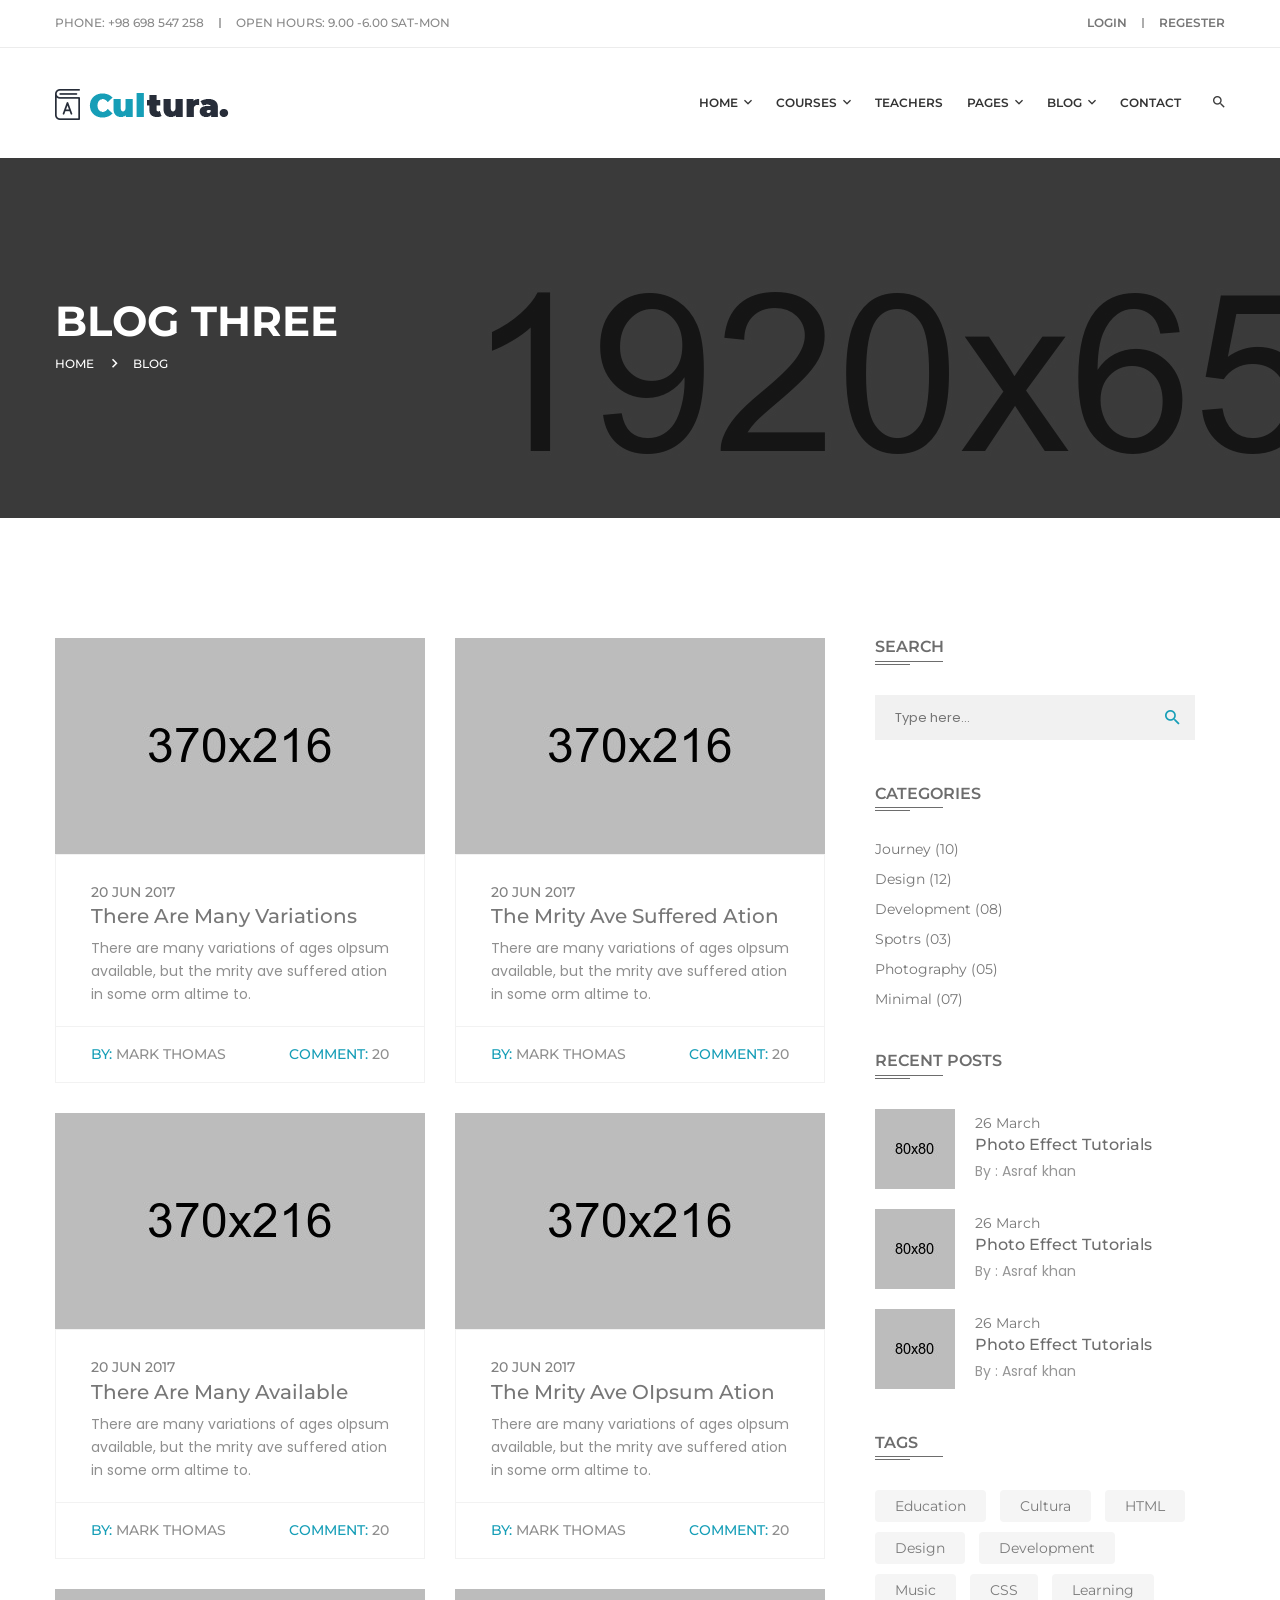
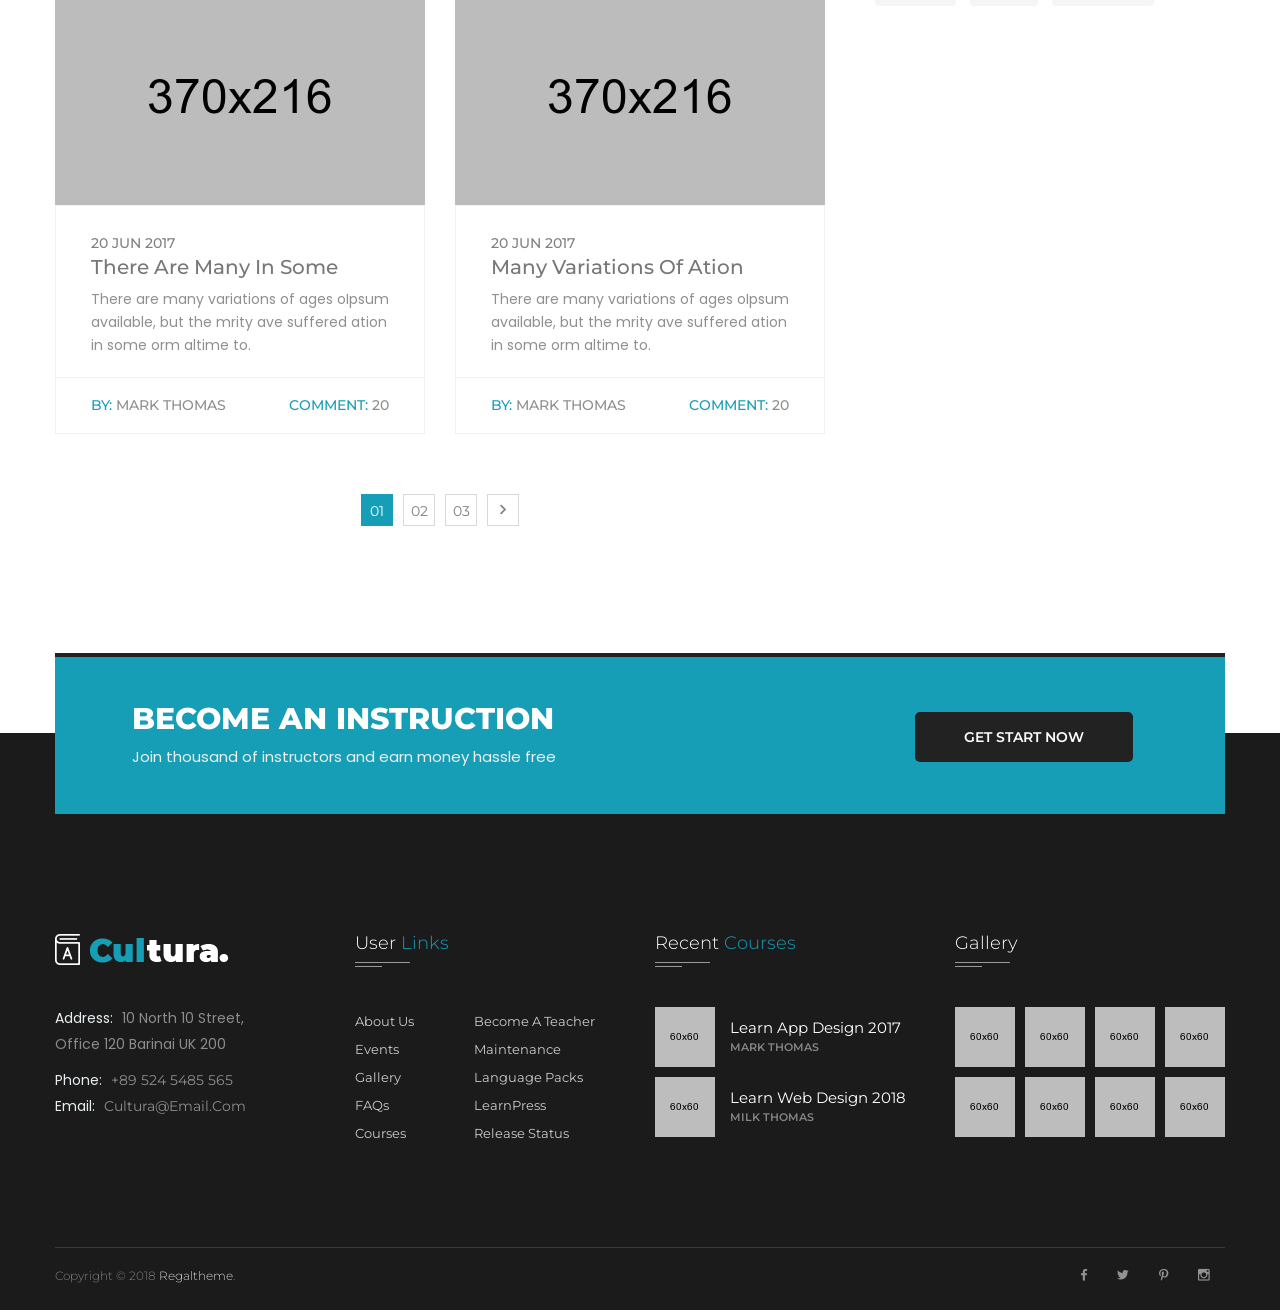
<file: Template/blog-3.html>
<!doctype html>
<html class="no-js" lang="en">

<head>
    <meta charset="utf-8">
    <meta http-equiv="X-UA-Compatible" content="IE=edge">
    <meta name="viewport" content="width=device-width, initial-scale=1">
    <meta name="description" content="Cultura is a Education HTML Template">
    <meta name="keywords" content="	classes, college, course, courses, educational, learning, online courses, revolution slider, school, seminar, tutorials, university, workshop">
    <meta name="author" content="regaltheme.com">
    <title>Blog Version Three || Cultura</title>
    <!-- favicon -->
    <link rel="shortcut icon" type="image/x-icon" href="assets/img/favicon.ico">
    <!-- style css -->
    <link rel="stylesheet" href="style.css">
    <!-- modernizr js -->
    <script src="assets/js/vendor/modernizr-2.8.3.min.js"></script>

</head>

<body>
    <!--[if lt IE 8]>
            <p class="browserupgrade">You are using an <strong>outdated</strong> browser. Please <a href="http://browsehappy.com/">upgrade your browser</a> to improve your experience.</p>
        <![endif]-->
    <!-- HTML5 shim and Respond.js for IE8 support of HTML5 elements and media queries -->
    <!-- WARNING: Respond.js doesn't work if you view the page via file:// -->
    <!--[if lt IE 9]>
          <script src="https://oss.maxcdn.com/html5shiv/3.7.2/html5shiv.min.js"></script>
          <script src="https://oss.maxcdn.com/respond/1.4.2/respond.min.js"></script>
        <![endif]-->
    <!-- Wrapper Start -->
    <div class="wrapper">
        <!-- Header Section Start -->
        <header class="main-header">
            <div class="top-bar">
                <div class="container">
                    <div class="row">
                        <div class="col-xs-12">
                            <div class="d-flex justify-end">
                                <div class="left mr-auto">
                                    <ul class="clearfix">
                                        <li>Phone: <a href="tel:+98698547258">+98 698 547 258</a></li>
                                        <li>Open hours: 9.00 -6.00 SAT-MON</li>
                                    </ul>
                                </div>
                                <div class="right l-height">
                                    <ul class="clearfix d-inblock">
                                        <li><a href="login.html">Login</a></li>
                                        <li><a href="registration.html">Regester</a></li>
                                    </ul>
                                </div>
                            </div>
                        </div>
                    </div>
                    <!-- /.row -->
                </div>
                <!-- /.container -->
            </div>
            <div id="active-sticky" class="navgation-bar">
                <div class="container">
                    <div class="row">
                        <div class="col-xs-12">
                            <div class="d-flex justify-end">
                                <div class="logo mr-auto">
                                    <a href="index.html"><img src="assets/img/logo.png" alt="Cultura" /></a>
                                </div>
                                <!-- Static navbar -->
                                <nav class="mainmenu">
                                    <div class="navbar-header">
                                        <button type="button" class="navbar-toggle" data-toggle="collapse" data-target="#navbar">
                                            <span class="icon-bar"></span>
                                            <span class="icon-bar"></span>
                                            <span class="icon-bar"></span>
                                        </button>
                                    </div>
                                    <div id="navbar" class="navbar-collapse collapse no-padding">
                                        <ul class="navbar-nav dropdown">
                                            <li>
                                                <a href="javascript:viod(0)" class="dropdown-toggle" data-toggle="dropdown" title="Click Here">
													Home <i class="zmdi zmdi-chevron-down"></i>
												</a>
                                                <ul class="dropdown-menu">
                                                    <li><a href="index.html">Home V1</a></li>
                                                    <li><a href="index-2.html">Home V2</a></li>
                                                </ul>
                                            </li>
                                            <li>
                                                <a href="javascript:viod(0)" class="dropdown-toggle" data-toggle="dropdown" title="Click Here">
													Courses <i class="zmdi zmdi-chevron-down"></i>
												</a>
                                                <ul class="dropdown-menu">
                                                    <li><a href="courses.html">Courses Grid</a></li>
                                                    <li><a href="courses-list-view.html">Courses List</a></li>
                                                    <li><a href="course-details.html">Course Details</a></li>
                                                </ul>
                                            </li>
                                            <li><a href="teachers.html">Teachers</a></li>
                                            <li>
                                                <a href="javascript:viod(0)" class="dropdown-toggle" data-toggle="dropdown" title="Click Here">
													Pages <i class="zmdi zmdi-chevron-down"></i>
												</a>
                                                <ul class="dropdown-menu">
                                                    <li><a href="about-us.html">About Us</a></li>
                                                    <li class="dropdown-submenu"><a class="hit" href="#">Gallery <i class="zmdi zmdi-chevron-right"></i></a>
														<ul class="dropdown-menu">
															<li><a href="gallery.html">Gallery V1</a></li>
															<li><a href="gallery-2.html">Gallery V2</a></li>
															<li><a href="gallery-3.html">Gallery V3</a></li>
														</ul>
													</li>
                                                    <li class="dropdown-submenu"><a class="hit" href="#">Events <i class="zmdi zmdi-chevron-right"></i></a>
														<ul class="dropdown-menu">
															<li><a href="events.html">Events V1</a></li>
															<li><a href="events-2.html">Events V2</a></li>
															<li><a href="event-details.html">Event Details</a></li>
														</ul>
													</li>
                                                    <li><a href="profile.html">Profile</a></li>
                                                    <li><a href="login.html">Login</a></li>
                                                    <li><a href="registration.html">Registration</a></li>
                                                </ul>
                                            </li>
                                            <li>
                                                <a href="javascript:viod(0)" class="dropdown-toggle" data-toggle="dropdown" title="Click Here">
													Blog <i class="zmdi zmdi-chevron-down"></i>
												</a>
                                                <ul class="dropdown-menu">
                                                    <li><a href="blog.html">Blog Style 1</a></li>
                                                    <li><a href="blog-2.html">Blog Style 2</a></li>
                                                    <li><a href="blog-3.html">Blog Style 3</a></li>
                                                    <li><a href="blog-4.html">Blog Style 4</a></li>
                                                    <li><a href="blog-details.html">Blog Details</a></li>
                                                </ul>
                                            </li>
                                            <li><a href="contact-us.html">Contact</a></li>
                                        </ul>
                                    </div>
                                    <!--/.nav-collapse -->
                                </nav>
                                <div class="search-toggle pull-right">
                                    <i class="zmdi zmdi-search"></i>
                                </div>
                                <div class="courses-searching">
                                    <div class="close-search"></div>
                                    <form action="#">
                                        <input type="text" name="search" placeholder="Courses Search..." />
                                        <button id="close" type="submit"><i class="zmdi zmdi-search"></i></button>
                                    </form>
                                </div>
                            </div>
                        </div>
                    </div>
                    <!-- /.row -->
                </div>
                <!-- /.container -->
            </div>
        </header>
        <!-- Header Section End -->
        <!-- Breadcrumbs & Page Title Start -->
        <div class="breadcrumbs-title bg-img-4 parallax overlay dark-5 blank-space">
            <div class="container">
                <div class="row">
                    <div class="col-xs-12">
                        <div class="breadcrumbs-menu ptb-150">
                            <h1 class="l-height">Blog Three</h1>
                            <ul class="clearfix">
                                <li><a href="index.html">Home</a> <i class="zmdi zmdi-chevron-right"></i></li>
                                <li>Blog</li>
                            </ul>
                        </div>
                    </div>
                </div>
                <!-- /.row -->
            </div>
            <!-- /.container -->
        </div>
        <!-- Breadcrumbs & Page Title End -->
        <!-- Blog Section Start -->
        <section class="blog-area section-padding white-bg">
            <div class="container">
				<div class="row">
					<div class="col-xs-12 col-sm-8 mobi-mb-50">
						<div class="row">
							<div class="col-xs-12 col-sm-6 mb-30">
								<div class="blog-post blog-style2">
									<div class="thumb text-center">
										<a href="blog-details.html"><img src="assets/img/blog/6.jpg" alt="Thumbnail Image" /></a>
									</div>
									<div class="blog-content">
										<div class="rt-inner plr-35 pt-30 mb-20">
											<h4 class="mb-5">20 Jun 2017</h4>
											<a href="blog-details.html">
												<h3 class="text-capitalize">There are many variations</h3>
											</a>
											<p>There are many variations of ages oIpsum available, but the mrity ave suffered ation in some orm altime to.</p>
										</div>
										<div class="footer clearfix plr-35">
											<div class="pull-left">
												<h5><span>By:</span> Mark Thomas</h5>
											</div>
											<div class="pull-right">
												<h5><span>Comment:</span> 20</h5>
											</div>
										</div>
									</div>
								</div>
							</div>
							<!-- /.Post End -->
							<div class="col-xs-12 col-sm-6 mb-30">
								<div class="blog-post blog-style2">
									<div class="thumb text-center">
										<a href="blog-details.html"><img src="assets/img/blog/7.jpg" alt="Thumbnail Image" /></a>
									</div>
									<div class="blog-content">
										<div class="rt-inner plr-35 pt-30 mb-20">
											<h4 class="mb-5">20 Jun 2017</h4>
											<a href="blog-details.html">
												<h3 class="text-capitalize">The mrity ave suffered ation</h3>
											</a>
											<p>There are many variations of ages oIpsum available, but the mrity ave suffered ation in some orm altime to.</p>
										</div>
										<div class="footer clearfix plr-35">
											<div class="pull-left">
												<h5><span>By:</span> Mark Thomas</h5>
											</div>
											<div class="pull-right">
												<h5><span>Comment:</span> 20</h5>
											</div>
										</div>
									</div>
								</div>
							</div>
							<!-- /.Post End -->
							<div class="col-xs-12 col-sm-6 mb-30">
								<div class="blog-post blog-style2">
									<div class="thumb text-center">
										<a href="blog-details.html"><img src="assets/img/blog/8.jpg" alt="Thumbnail Image" /></a>
									</div>
									<div class="blog-content">
										<div class="rt-inner plr-35 pt-30 mb-20">
											<h4 class="mb-5">20 Jun 2017</h4>
											<a href="blog-details.html">
												<h3 class="text-capitalize">There are many available</h3>
											</a>
											<p>There are many variations of ages oIpsum available, but the mrity ave suffered ation in some orm altime to.</p>
										</div>
										<div class="footer clearfix plr-35">
											<div class="pull-left">
												<h5><span>By:</span> Mark Thomas</h5>
											</div>
											<div class="pull-right">
												<h5><span>Comment:</span> 20</h5>
											</div>
										</div>
									</div>
								</div>
							</div>
							<!-- /.Post End -->
							<div class="col-xs-12 col-sm-6 mb-30">
								<div class="blog-post blog-style2">
									<div class="thumb text-center">
										<a href="blog-details.html"><img src="assets/img/blog/9.jpg" alt="Thumbnail Image" /></a>
									</div>
									<div class="blog-content">
										<div class="rt-inner plr-35 pt-30 mb-20">
											<h4 class="mb-5">20 Jun 2017</h4>
											<a href="blog-details.html">
												<h3 class="text-capitalize">The mrity ave oIpsum ation</h3>
											</a>
											<p>There are many variations of ages oIpsum available, but the mrity ave suffered ation in some orm altime to.</p>
										</div>
										<div class="footer clearfix plr-35">
											<div class="pull-left">
												<h5><span>By:</span> Mark Thomas</h5>
											</div>
											<div class="pull-right">
												<h5><span>Comment:</span> 20</h5>
											</div>
										</div>
									</div>
								</div>
							</div>
							<!-- /.Post End -->
							<div class="col-xs-12 col-sm-6 mobi-mb-30">
								<div class="blog-post blog-style2">
									<div class="thumb text-center">
										<a href="blog-details.html"><img src="assets/img/blog/5.jpg" alt="Thumbnail Image" /></a>
									</div>
									<div class="blog-content">
										<div class="rt-inner plr-35 pt-30 mb-20">
											<h4 class="mb-5">20 Jun 2017</h4>
											<a href="blog-details.html">
												<h3 class="text-capitalize">There are many in some</h3>
											</a>
											<p>There are many variations of ages oIpsum available, but the mrity ave suffered ation in some orm altime to.</p>
										</div>
										<div class="footer clearfix plr-35">
											<div class="pull-left">
												<h5><span>By:</span> Mark Thomas</h5>
											</div>
											<div class="pull-right">
												<h5><span>Comment:</span> 20</h5>
											</div>
										</div>
									</div>
								</div>
							</div>
							<!-- /.Post End -->
							<div class="col-xs-12 col-sm-6">
								<div class="blog-post blog-style2">
									<div class="thumb text-center">
										<a href="blog-details.html"><img src="assets/img/blog/4.jpg" alt="Thumbnail Image" /></a>
									</div>
									<div class="blog-content">
										<div class="rt-inner plr-35 pt-30 mb-20">
											<h4 class="mb-5">20 Jun 2017</h4>
											<a href="blog-details.html">
												<h3 class="text-capitalize">Many variations of ation</h3>
											</a>
											<p>There are many variations of ages oIpsum available, but the mrity ave suffered ation in some orm altime to.</p>
										</div>
										<div class="footer clearfix plr-35">
											<div class="pull-left">
												<h5><span>By:</span> Mark Thomas</h5>
											</div>
											<div class="pull-right">
												<h5><span>Comment:</span> 20</h5>
											</div>
										</div>
									</div>
								</div>
							</div>
							<!-- /.Post End -->
						</div>
						<!-- /.row -->
						<div class="row">
							<div class="col-xs-12">
								<div class="rt-pagination pt-60 text-center">
									<ul class="clearfix">
										<li class="active"><a href="javascript:void(0)">01</a></li>
										<li><a href="javascript:void(0)">02</a></li>
										<li><a href="javascript:void(0)">03</a></li>
										<li><a href="javascript:void(0)"><i class="zmdi zmdi-chevron-right"></i></a></li>
									</ul>
								</div>
								<!-- /.Pagination -->
							</div>
						</div>
						<!-- /.row -->
					</div>
					<div class="col-xs-12 col-sm-4">
						<div class="sidebar white-bg">
							<div class="widget mb-45">
								<div class="widget-title mb-30">
									<h5 class="mb-5">Search</h5>
									<div class="horizontal-line">
										<hr class="top" />
										<hr class="bottom" />
									</div>
								</div>
								<div class="search-box">
									<form action="#">
										<input type="text" name="search" placeholder="Type here..." />
										<button type="submit"><i class="zmdi zmdi-search"></i></button>
									</form>
								</div>
							</div>
							<!-- /.Search Widget End -->
							<div class="widget mb-45">
								<div class="widget-title mb-30">
									<h5 class="mb-5">Categories</h5>
									<div class="horizontal-line">
										<hr class="top" />
										<hr class="bottom" />
									</div>
								</div>
								<div class="category">
									<ul>
										<li><a href="javascript:void(0)">Journey <span>(10)</span></a></li>
										<li><a href="javascript:void(0)">Design <span>(12)</span></a></li>
										<li><a href="javascript:void(0)">Development <span>(08)</span></a></li>
										<li><a href="javascript:void(0)">Spotrs <span>(03)</span></a></li>
										<li><a href="javascript:void(0)">Photography <span>(05)</span></a></li>
										<li><a href="javascript:void(0)">Minimal <span>(07)</span></a></li>
									</ul>
								</div>
							</div>
							<!-- /.Categories Widget End -->
							<div class="widget mb-45">
								<div class="widget-title mb-30">
									<h5 class="mb-5">Recent posts</h5>
									<div class="horizontal-line">
										<hr class="top" />
										<hr class="bottom" />
									</div>
								</div>
								<div class="recent-post">
									<ul>
										<li>
											<div class="thumb pull-left mr-20">
												<a href="blog-details.html">
													<img src="assets/img/blog/sidebar/1.jpg" alt="Post Thumb" />
												</a>
											</div>
											<div class="text">
												<h6>26 March</h6>
												<a href="blog-details.html"><h5 class="mb-5">Photo Effect Tutorials</h5></a>
												<p>By : Asraf khan</p>
											</div>
										</li>
										<li>
											<div class="thumb pull-left mr-20">
												<a href="blog-details.html">
													<img src="assets/img/blog/sidebar/2.jpg" alt="Post Thumb" />
												</a>
											</div>
											<div class="text">
												<h6>26 March</h6>
												<a href="blog-details.html"><h5 class="mb-5">Photo Effect Tutorials</h5></a>
												<p>By : Asraf khan</p>
											</div>
										</li>
										<li>
											<div class="thumb pull-left mr-20">
												<a href="blog-details.html">
													<img src="assets/img/blog/sidebar/3.jpg" alt="Post Thumb" />
												</a>
											</div>
											<div class="text">
												<h6>26 March</h6>
												<a href="blog-details.html"><h5 class="mb-5">Photo Effect Tutorials</h5></a>
												<p>By : Asraf khan</p>
											</div>
										</li>
									</ul>
								</div>
							</div>
							<!-- /.Recent Post Widget End -->
							<div class="widget">
								<div class="widget-title mb-30">
									<h5 class="mb-5">Tags</h5>
									<div class="horizontal-line">
										<hr class="top" />
										<hr class="bottom" />
									</div>
								</div>
								<div class="tags">
									<a href="javascript:void(0)">Education</a>
									<a href="javascript:void(0)">Cultura</a>
									<a href="javascript:void(0)">HTML</a>
									<a href="javascript:void(0)">Design</a>
									<a href="javascript:void(0)">Development</a>
									<a href="javascript:void(0)">Music</a>
									<a href="javascript:void(0)">CSS</a>
									<a href="javascript:void(0)">Learning</a>
								</div>
							</div>
						</div>
					</div>
					<!-- /.Sidebar End -->
				</div>
                <!-- /.row -->
            </div>
            <!-- /.container -->
        </section>
        <!-- Blog Section End -->
        <!-- Call To Action Start -->
        <section class="cta-one gradient-1">
            <div class="container">
                <div class="row">
                    <div class="col-xs-12">
                        <div class="cta-content theme-bg clearfix">
                            <div class="pull-left">
                                <h2 class="white-color">Become an instruction</h2>
                                <p>Join thousand of instructors and earn money hassle free</p>
                            </div>
                            <div class="pull-right pt-10">
                                <a class="btn black" href="#">Get Start Now</a>
                            </div>
                        </div>
                    </div>
                </div>
                <!-- /.row -->
            </div>
            <!-- /.container -->
        </section>
        <!-- Call To Action End -->
        <!-- Footer Section Start -->
        <footer class="section-pt bg-color-5">
            <div class="footer-widget-area pb-100">
                <div class="container">
                    <div class="row">
                        <div class="col-xs-12 col-sm-6 col-md-3 mobi-mb-50 tab-mb-50">
                            <div class="footer-widget address">
                                <div class="title mb-40">
                                    <a href="index.html"><img src="assets/img/white-logo.png" alt="Cultura" /></a>
                                </div>
                                <ul>
                                    <li class="mb-10"><span>Address:</span> 10 North 10 Street,
                                        <br /> Office 120 Barinai UK 200</li>
                                    <li><span>Phone:</span> <a href="tel:+895245485565">+89 524 5485 565</a></li>
                                    <li><span>Email:</span> <a href="mailto:cultura@email.com">cultura@email.com</a></li>
                                </ul>
                            </div>
                        </div>
                        <!-- /.Widget end -->
                        <div class="col-xs-12 col-sm-6 col-md-3 mobi-mb-50 tab-mb-50">
                            <div class="footer-widget links">
                                <div class="title mb-40">
                                    <h4 class="text-capitalize">User <span class="theme-color">Links</span></h4>
                                    <div class="horizontal-line">
                                        <hr class="top">
                                        <hr class="bottom">
                                    </div>
                                </div>
                                <ul class="pull-left">
                                    <li><a href="about-us.html">About Us</a></li>
                                    <li><a href="events.html">Events</a></li>
                                    <li><a href="gallery.html">Gallery</a></li>
                                    <li><a href="javascript:viod(0)">FAQs</a></li>
                                    <li><a href="courses.html">Courses</a></li>
                                </ul>
                                <ul>
                                    <li><a href="javascript:viod(0)">Become a Teacher</a></li>
                                    <li><a href="javascript:viod(0)">Maintenance</a></li>
                                    <li><a href="javascript:viod(0)">Language Packs</a></li>
                                    <li><a href="javascript:viod(0)">LearnPress</a></li>
                                    <li><a href="javascript:viod(0)">Release Status</a></li>
                                </ul>
                            </div>
                        </div>
                        <!-- /.Widget end -->
                        <div class="col-xs-12 col-sm-6 col-md-3 mobi-mb-50">
                            <div class="footer-widget recent-course">
                                <div class="title mb-40">
                                    <h4 class="text-capitalize">Recent <span class="theme-color">Courses</span></h4>
                                    <div class="horizontal-line">
                                        <hr class="top">
                                        <hr class="bottom">
                                    </div>
                                </div>
                                <ul>
                                    <li>
                                        <a class="pull-left" href="courses.html">
                                            <img src="assets/img/footer/c1.png" alt="Image" />
                                        </a>
                                        <div class="headline pl-15">
                                            <a href="courses.html">
                                                <h5 class="mb-5 text-capitalize">Learn App Design 2017</h5>
                                            </a>
                                            <h6 class="no-margin">Mark Thomas</h6>
                                        </div>
                                    </li>
                                    <li>
                                        <a class="pull-left" href="courses.html">
                                            <img src="assets/img/footer/c2.png" alt="Image" />
                                        </a>
                                        <div class="headline pl-15">
                                            <a href="courses.html">
                                                <h5 class="mb-5 text-capitalize">Learn Web Design 2018</h5>
                                            </a>
                                            <h6 class="no-margin">Milk Thomas</h6>
                                        </div>
                                    </li>
                                </ul>
                            </div>
                        </div>
                        <!-- /.Widget end -->
                        <div class="col-xs-12 col-sm-6 col-md-3">
                            <div class="footer-widget gallery">
                                <div class="title mb-40">
                                    <h4 class="text-capitalize">Gallery</h4>
                                    <div class="horizontal-line">
                                        <hr class="top">
                                        <hr class="bottom">
                                    </div>
                                </div>
                                <ul>
                                    <li>
                                        <a class="venobox overlay overlay-2" href="assets/img/gallery/20.jpg" data-gall="FGallery">
                                            <img src="assets/img/footer/gallery/s1.png" alt="Gallery Image" /></a>
                                    </li>
                                    <li>
                                        <a class="venobox overlay overlay-2" href="assets/img/gallery/19.jpg" data-gall="FGallery">
                                            <img src="assets/img/footer/gallery/s2.png" alt="Gallery Image" /></a>
                                    </li>
                                    <li>
                                        <a class="venobox overlay overlay-2" href="assets/img/gallery/14.jpg" data-gall="FGallery">
                                            <img src="assets/img/footer/gallery/s3.png" alt="Gallery Image" /></a>
                                    </li>
                                    <li>
                                        <a class="venobox overlay overlay-2" href="assets/img/gallery/1.jpg" data-gall="FGallery">
                                            <img src="assets/img/footer/gallery/s4.png" alt="Gallery Image" /></a>
                                    </li>
                                    <li>
                                        <a class="venobox overlay overlay-2" href="assets/img/gallery/8.jpg" data-gall="FGallery">
                                            <img src="assets/img/footer/gallery/s5.png" alt="Gallery Image" /></a>
                                    </li>
                                    <li>
                                        <a class="venobox overlay overlay-2" href="assets/img/gallery/3.jpg" data-gall="FGallery">
                                            <img src="assets/img/footer/gallery/s6.png" alt="Gallery Image" /></a>
                                    </li>
                                    <li>
                                        <a class="venobox overlay overlay-2" href="assets/img/gallery/21.jpg" data-gall="FGallery">
                                            <img src="assets/img/footer/gallery/s7.png" alt="Gallery Image" /></a>
                                    </li>
                                    <li>
                                        <a class="venobox overlay overlay-2" href="assets/img/gallery/22.jpg" data-gall="FGallery">
                                            <img src="assets/img/footer/gallery/s8.png" alt="Gallery Image" /></a>
                                    </li>
                                </ul>
                            </div>
                        </div>
                        <!-- /.Widget end -->
                    </div>
                    <!-- /.row -->
                </div>
                <!-- /.container -->
            </div>
            <!-- /.Widget Area End -->
            <div class="divide">
                <div class="container">
                    <hr class="line" />
                </div>
            </div>
            <!-- /.Divede Line -->
            <div class="copyright">
                <div class="container">
                    <div class="row">
                        <div class="col-xs-12 col-sm-6">
                            <div class="left">
                                <p>Copyright &copy; 2018 <a href="https://themeforest.net/user/regaltheme/portfolio">Regaltheme</a>.</p>
                            </div>
                            <!-- Change your Copyright -->
                        </div>
                        <div class="col-xs-12 col-sm-6">
                            <div class="social-icon text-right">
                                <ul class="clearfix d-inblock">
                                    <li><a href="https://www.facebook.com/regaltheme/" target="_blank"><i class="zmdi zmdi-facebook"></i></a></li>
                                    <li><a href="https://twitter.com/regaltheme" target="_blank"><i class="zmdi zmdi-twitter"></i></a></li>
                                    <li><a href="https://www.pinterest.com/regaltheme/" target="_blank"><i class="zmdi zmdi-pinterest"></i></a></li>
                                    <li><a href="http://www.instagram.com" target="_blank"><i class="zmdi zmdi-instagram"></i></a></li>
                                </ul>
                            </div>
                            <!-- Change your social media link -->
                        </div>
                    </div>
                </div>
            </div>
        </footer>
        <!-- Footer Section End -->
    </div>
    <!-- Wrapper Start -->

    <!-- All JS Here -->
    <!-- jQuery Latest Version -->
    <script src="assets/js/vendor/jquery-1.12.4.min.js"></script>
    <!-- Bootstrap JS -->
    <script src="assets/js/bootstrap.min.js"></script>
    <!-- Form Validate -->
    <script src="assets/js/jquery.validate.min.js"></script>
    <!-- Slick Slider JS -->
    <script src="assets/js/slick.min.js"></script>
    <!-- Swiper JS -->
    <script src="assets/js/swiper.min.js"></script>
    <!-- Isotope JS -->
    <script src="assets/js/isotope.pkgd.min.js"></script>
    <!-- Plugins JS -->
    <script src="assets/js/plugins.js"></script>
    <!-- Main JS -->
    <script src="assets/js/main.js"></script>

</body>

</html>
</file>
<file: Template/style.css>
/*==========================================================
    Template Name: Cultura - Education HTML Template
    Created By: RegalTheme
    Envato Profile: https://themeforest.net/user/regaltheme
    Website: http://regaltheme.com
    Description: Cultura is Fully Responsive Education HTML Template with awesome features.
    Version: v1.1
    Support: http://regaltheme.com/support
============================================================*/

/* Google fonts
========================== */
@import url('https://fonts.googleapis.com/css?family=Montserrat:300,400,500,600,700,800');
@import url('https://fonts.googleapis.com/css?family=Poppins:300,400');

/* css files
====================== */
@import url('assets/css/bootstrap.min.css');
@import url('assets/css/material-design-iconic-font.min.css');
@import url('assets/css/custom-animate.css');
@import url('assets/css/slick.min.css');
@import url('assets/css/swiper.min.css');
@import url('assets/css/venobox.css');
@import url('assets/css/progressbar.css');
@import url('assets/css/style.css');
@import url('assets/css/responsive.css');
</file>
